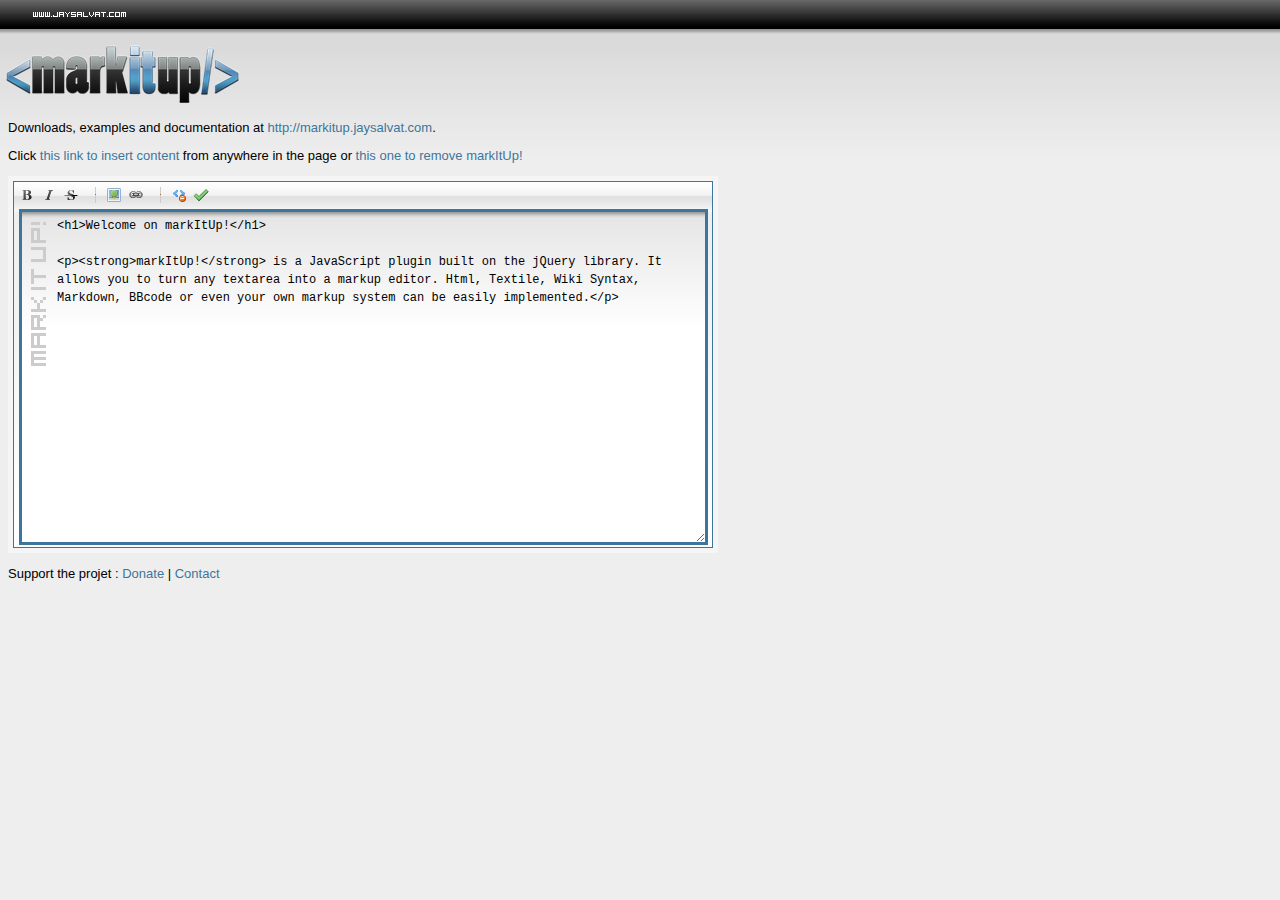
<file: markitup/index.html>
<!DOCTYPE html PUBLIC "-//W3C//DTD XHTML 1.0 Strict//EN" "http://www.w3.org/TR/xhtml1/DTD/xhtml1-strict.dtd">
<html xmlns="http://www.w3.org/1999/xhtml">
<head>
<meta http-equiv="Content-Type" content="text/html; charset=iso-8859-1" />
<title>markItUp! Universal markup editor</title>
<link rel="stylesheet" type="text/css" href="images/style.css" />
<!-- jQuery -->
<script type="text/javascript" src="jquery.pack.js"></script>
<!-- markItUp! -->
<script type="text/javascript" src="markitup/jquery.markitup.pack.js"></script>
<!-- markItUp! toolbar settings -->
<script type="text/javascript" src="markitup/sets/default/set.js"></script>
<!-- markItUp! skin -->
<link rel="stylesheet" type="text/css" href="markitup/skins/markitup/style.css" />
<!--  markItUp! toolbar skin -->
<link rel="stylesheet" type="text/css" href="markitup/sets/default/style.css" />
</head>
<body>
<script type="text/javascript">
<!--
$(document).ready(function()	{
	// Add markItUp! to your textarea in one line
	// $('textarea').markItUp( { Settings }, { OptionalExtraSettings } );
	$('#markItUp').markItUp(mySettings);
	
	// You can add content from anywhere in your page
	// $.markItUp( { Settings } );	
	$('.add').click(function() {
 		$.markItUp( { 	openWith:'<opening tag>',
						closeWith:'<\/closing tag>',
						placeHolder:"New content"
					}
				);
 		return false;
	});
	
	// And you can add/remove markItUp! whenever you want
	// $(textarea).markItUpRemove();
	$('.toggle').click(function() {
		if ($("#markItUp.markItUpEditor").length === 1) {
 			$("#markItUp").markItUpRemove();
			$("span", this).text("get markItUp! back");
		} else {
			$('#markItUp').markItUp(mySettings);
			$("span", this).text("remove markItUp!");
		}
 		return false;
	});
});
-->
</script>
<h1><a href="http://markitup.jaysalvat.com/">markItUp!</a></h1>
<p><em><a href="http://www.jaysalvat.com">By Jay Salvat</a></em></p>
<p>Downloads, examples and documentation at <a href="http://markitup.jaysalvat.com">http://markitup.jaysalvat.com</a>.</p>
<p>Click <a href="#" class="add">this link to insert content</a> from anywhere in the page or <a href="#" class="toggle">this one to <span>remove markItUp!</span></a></p>
<p>
<textarea id="markItUp" cols="80" rows="20">
&lt;h1&gt;Welcome on markItUp!&lt;/h1&gt;

&lt;p&gt;&lt;strong&gt;markItUp!&lt;/strong&gt; is a JavaScript plugin built on the jQuery library. It allows you to turn any textarea into a markup editor. Html, Textile, Wiki Syntax, Markdown, BBcode or even your own markup system can be easily implemented.&lt;/p&gt;
</textarea>
</p>
<p>Support the projet : <a href="http://markitup.jaysalvat.com/">Donate</a> | <a href="http://markitup.jaysalvat.com/">Contact</a></p>
</body>
</html>
</file>
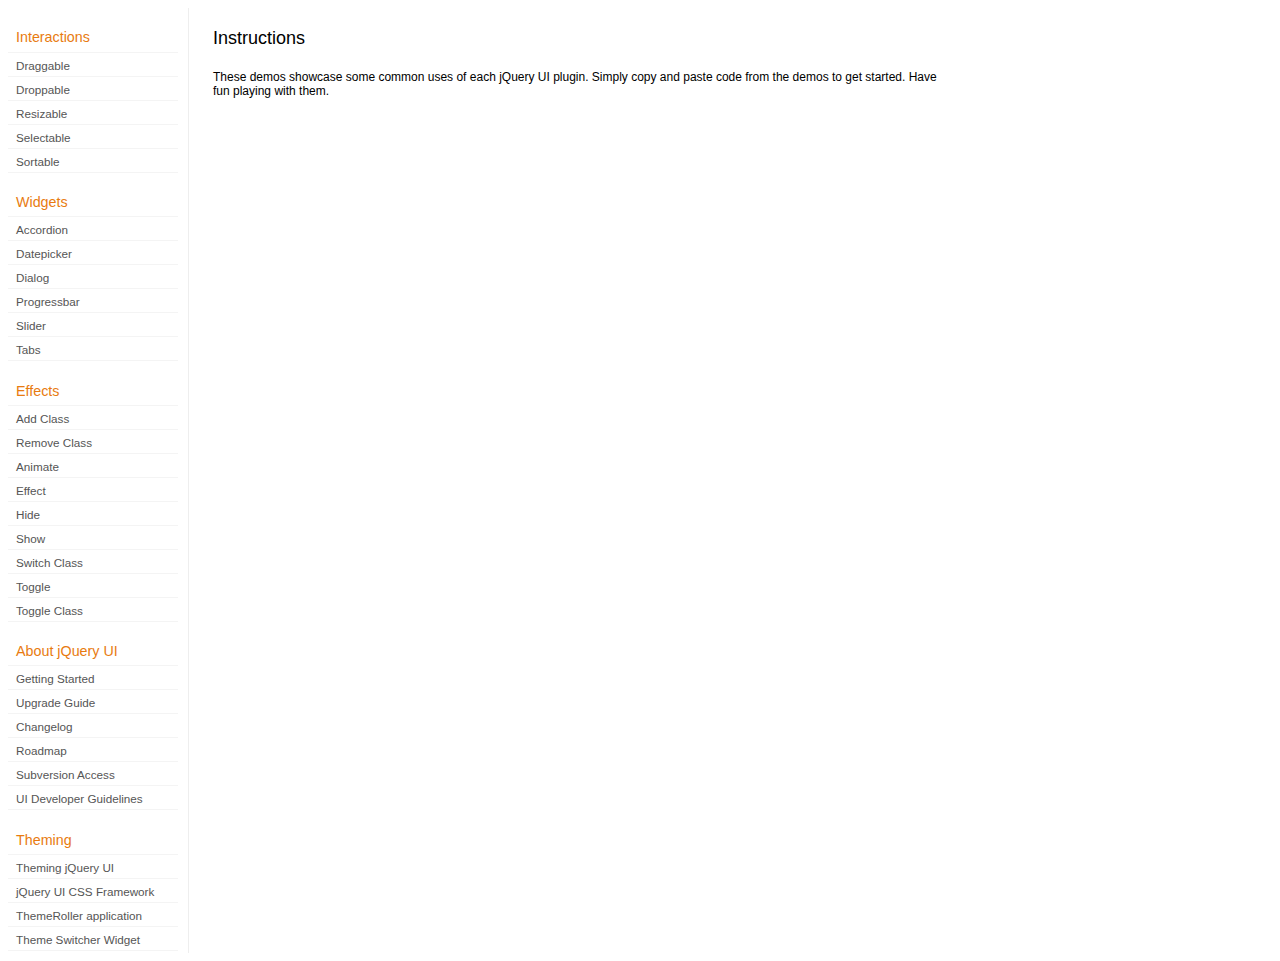
<file: development-bundle/demos/index.html>
<!doctype html>
<html lang="en">
<head>
	<meta http-equiv="Content-Type" content="text/html; charset=utf-8" />
	<title>jQuery UI Demos</title>
	<link type="text/css" href="../themes/base/ui.all.css" rel="stylesheet" />
	<link type="text/css" href="demos.css" rel="stylesheet" />
	<script type="text/javascript" src="../jquery-1.3.2.js"></script>
	<script type="text/javascript" src="../external/bgiframe/jquery.bgiframe.js"></script>
	<script type="text/javascript" src="../ui/ui.core.js"></script>
	<script type="text/javascript" src="../ui/ui.accordion.js"></script>
	<script type="text/javascript" src="../ui/ui.datepicker.js"></script>
	<script type="text/javascript" src="../ui/ui.dialog.js"></script>
	<script type="text/javascript" src="../ui/ui.draggable.js"></script>
	<script type="text/javascript" src="../ui/ui.droppable.js"></script>
	<script type="text/javascript" src="../ui/ui.progressbar.js"></script>
	<script type="text/javascript" src="../ui/ui.resizable.js"></script>
	<script type="text/javascript" src="../ui/ui.selectable.js"></script>
	<script type="text/javascript" src="../ui/ui.slider.js"></script>
	<script type="text/javascript" src="../ui/ui.sortable.js"></script>
	<script type="text/javascript" src="../ui/ui.tabs.js"></script>
	<script type="text/javascript" src="../ui/effects.core.js"></script>
	<script type="text/javascript" src="../ui/effects.blind.js"></script>
	<script type="text/javascript" src="../ui/effects.bounce.js"></script>
	<script type="text/javascript" src="../ui/effects.clip.js"></script>
	<script type="text/javascript" src="../ui/effects.drop.js"></script>
	<script type="text/javascript" src="../ui/effects.explode.js"></script>
	<script type="text/javascript" src="../ui/effects.fold.js"></script>
	<script type="text/javascript" src="../ui/effects.highlight.js"></script>
	<script type="text/javascript" src="../ui/effects.pulsate.js"></script>
	<script type="text/javascript" src="../ui/effects.scale.js"></script>
	<script type="text/javascript" src="../ui/effects.shake.js"></script>
	<script type="text/javascript" src="../ui/effects.slide.js"></script>
	<script type="text/javascript" src="../ui/effects.transfer.js"></script>
	<script type="text/javascript" src="../ui/i18n/ui.datepicker-ar.js"></script>
	<script type="text/javascript" src="../ui/i18n/ui.datepicker-bg.js"></script>
	<script type="text/javascript" src="../ui/i18n/ui.datepicker-ca.js"></script>
	<script type="text/javascript" src="../ui/i18n/ui.datepicker-cs.js"></script>
	<script type="text/javascript" src="../ui/i18n/ui.datepicker-da.js"></script>
	<script type="text/javascript" src="../ui/i18n/ui.datepicker-de.js"></script>
	<script type="text/javascript" src="../ui/i18n/ui.datepicker-el.js"></script>
	<script type="text/javascript" src="../ui/i18n/ui.datepicker-eo.js"></script>
	<script type="text/javascript" src="../ui/i18n/ui.datepicker-es.js"></script>
	<script type="text/javascript" src="../ui/i18n/ui.datepicker-fa.js"></script>
	<script type="text/javascript" src="../ui/i18n/ui.datepicker-fi.js"></script>
	<script type="text/javascript" src="../ui/i18n/ui.datepicker-fr.js"></script>
	<script type="text/javascript" src="../ui/i18n/ui.datepicker-he.js"></script>
	<script type="text/javascript" src="../ui/i18n/ui.datepicker-hr.js"></script>
	<script type="text/javascript" src="../ui/i18n/ui.datepicker-hu.js"></script>
	<script type="text/javascript" src="../ui/i18n/ui.datepicker-hy.js"></script>
	<script type="text/javascript" src="../ui/i18n/ui.datepicker-id.js"></script>
	<script type="text/javascript" src="../ui/i18n/ui.datepicker-is.js"></script>
	<script type="text/javascript" src="../ui/i18n/ui.datepicker-it.js"></script>
	<script type="text/javascript" src="../ui/i18n/ui.datepicker-ja.js"></script>
	<script type="text/javascript" src="../ui/i18n/ui.datepicker-ko.js"></script>
	<script type="text/javascript" src="../ui/i18n/ui.datepicker-lt.js"></script>
	<script type="text/javascript" src="../ui/i18n/ui.datepicker-lv.js"></script>
	<script type="text/javascript" src="../ui/i18n/ui.datepicker-ms.js"></script>
	<script type="text/javascript" src="../ui/i18n/ui.datepicker-nl.js"></script>
	<script type="text/javascript" src="../ui/i18n/ui.datepicker-no.js"></script>
	<script type="text/javascript" src="../ui/i18n/ui.datepicker-pl.js"></script>
	<script type="text/javascript" src="../ui/i18n/ui.datepicker-pt-BR.js"></script>
	<script type="text/javascript" src="../ui/i18n/ui.datepicker-ro.js"></script>
	<script type="text/javascript" src="../ui/i18n/ui.datepicker-ru.js"></script>
	<script type="text/javascript" src="../ui/i18n/ui.datepicker-sk.js"></script>
	<script type="text/javascript" src="../ui/i18n/ui.datepicker-sl.js"></script>
	<script type="text/javascript" src="../ui/i18n/ui.datepicker-sq.js"></script>
	<script type="text/javascript" src="../ui/i18n/ui.datepicker-sr.js"></script>
	<script type="text/javascript" src="../ui/i18n/ui.datepicker-sr-SR.js"></script>
	<script type="text/javascript" src="../ui/i18n/ui.datepicker-sv.js"></script>
	<script type="text/javascript" src="../ui/i18n/ui.datepicker-th.js"></script>
	<script type="text/javascript" src="../ui/i18n/ui.datepicker-tr.js"></script>
	<script type="text/javascript" src="../ui/i18n/ui.datepicker-uk.js"></script>
	<script type="text/javascript" src="../ui/i18n/ui.datepicker-zh-CN.js"></script>
	<script type="text/javascript" src="../ui/i18n/ui.datepicker-zh-TW.js"></script>
	<script type="text/javascript">
	jQuery(function($) {
		
		$('.left-nav a').click(function(ev) {
			window.location.hash = this.href.replace(/.+\/([^\/]+)\/index\.html/,'$1') + '|default';
			loadPage(this.href);
			$('.left-nav a.selected').removeClass('selected');
			$(this).addClass('selected');
			ev.preventDefault();
		});
		
		if (window.location.hash) {
			if (window.location.hash.indexOf('|') === -1) {
				window.location.hash += '|default';	
			}			
			var path = window.location.href.replace(/(index\.html)?#/,'');
			path = path.replace('\|','/') + '.html';
			loadPage(path);
		}		

		function loadPage(path) {			
			var section = path.replace(/\/[^\/]+\.html/,'');
			var header = section.replace(/.+\/([^\/]+)/,'$1').replace(/_/, ' ');
			
			$('td.normal div.normal')
				.empty()
				.append('<h4 class="demo-subheader">Functional demo:</h4>')
				.append('<h3 class="demo-header">'+ header +'</h3>')
				.append('<div id="demo-config"></div>')
				.find('#demo-config')
					.append('<div id="demo-frame"></div><div id="demo-config-menu"></div><div id="demo-link"><a class="demoWindowLink" href="#"><span class="ui-icon ui-icon-newwin"></span>Open demo in a new window</a></div>')
					.find('#demo-config-menu')
						.load(section + '/index.html .demos-nav', function() {
							$('#demo-config-menu a').each(function() {
								this.setAttribute('href', section + '/' + this.getAttribute('href').replace(/.+\/([^\/]+)/,'$1'));
								$(this).attr('target', 'demo-frame');
								$(this).click(function() {

									resetDemos();
									
									$(this).parents('ul').find('li').removeClass('demo-config-on');
									$(this).parent().addClass('demo-config-on');
									$('#demo-notes').fadeOut();

									//Set the hash to the actual page without ".html"
									window.location.hash = header + '|' + this.getAttribute('href').match((/\/([^\/\\]+)\.html/))[1];

									loadDemo(this.getAttribute('href'));

									return false;
								});
							});

							if (window.location.hash) {
								var demo = window.location.hash.split('|')[1];
								$('#demo-config-menu a').each(function(){
									if (this.href.indexOf(demo + '.html') !== -1) {
										$(this).parents('ul').find('li').removeClass('demo-config-on');
										$(this).parent().addClass('demo-config-on');									
										loadDemo(this.href);										
									}
								});
							}

							updateDemoNotes();
						})
					.end()
					.find('#demo-link a')
						.bind('click', function(ev){
							window.open(this.href);
							ev.preventDefault();
						})
					.end()
				.end()
			;
			
			resetDemos();
		}
				
		function loadDemo(path) {
			var directory = path.match(/([^\/]+)\/[^\/\.]+\.html$/)[1];
			$.get(path, function(data) {
				var source = data;
				data = data.replace(/<script.*>.*<\/script>/ig,""); // Remove script tags
				data = data.replace(/<\/?link.*>/ig,""); //Remove link tags
				data = data.replace(/<\/?html.*>/ig,""); //Remove html tag
				data = data.replace(/<\/?body.*>/ig,""); //Remove body tag
				data = data.replace(/<\/?head.*>/ig,""); //Remove head tag
				data = data.replace(/<\/?!doctype.*>/ig,""); //Remove doctype
				data = data.replace(/<title.*>.*<\/title>/ig,""); // Remove title tags
				data = data.replace(/((href|src)=["'])(?!(http|#))/ig, "$1" + directory + "/");

				$('#demo-style').remove();
				$('#demo-frame').empty().html(data);
				$('#demo-frame style').clone().appendTo('head').attr('id','demo-style');
				$('#demo-link a').attr('href', path);
				updateDemoNotes();
				updateDemoSource(source);
				
				if (/default.html$/.test(path)) {
					$.get("documentation/docs-" + path.match(/demos\/(.+)\//)[1] + ".html", function(html) {
						$("#demo-source").after(html);
						$("#widget-docs").tabs();
						$(".param-header").click(function() {
							$(this).parent().toggleClass("param-open").end().next().toggle();
						});
						$(".docs-list-header").each(function() {
							var header = $(this);
							var details = header.next().find(".param-details").hide();
							$("a:first", header).click(function() {
								details.show().parent().addClass("param-open");
								return false;
							});
							$("a:last", header).click(function() {
								details.hide().parent().removeClass("param-open");
								return false;
							});
						});
					});
				}
			});
		}

		function updateDemoNotes() {
			var notes = $('#demo-frame .demo-description');
			if ($('#demo-notes').length == 0) {
				$('<div id="demo-notes"></div>').insertAfter('#demo-config');
			}
			$('#demo-notes').hide().empty().html(notes.html());
			$('#demo-notes').show();
			notes.hide();
		}
		
		function updateDemoSource(source) {
			if ($('#demo-source').length == 0) {
				$('<div id="demo-source"><a href="#" class="source-closed">View Source</a><div><pre><code></code></pre></div></div>').insertAfter('#demo-notes');
				$('#demo-source').find(">a").click(function() {
					$(this).toggleClass("source-closed").toggleClass("source-open").next().toggle();
					return false;
				}).end().find(">div").hide();
			}
			var cleanedSource = source
				.replace('themes/base/ui.all.css', 'theme/ui.all.css')
				.replace(/\s*\x3Clink.*demos\x2Ecss.*\x3E\s*/, '\r\n\t')
				.replace(/\x2E\x2E\x2F\x2E\x2E\x2F/g, '');

			$('#demo-source code').empty().text(cleanedSource);
		}
		
		function resetDemos() {
			$.datepicker.setDefaults($.extend({showMonthAfterYear: false}, $.datepicker.regional['']));
			$(".ui-dialog-content").remove();			
		}
				
	});
	</script>
</head>
<body>

<table class="layout-grid" cellspacing="0" cellpadding="0">
	<tr>
		<td class="left-nav">
			<dl class="demos-nav">
				<dt>Interactions</dt>
					<dd><a href="draggable/index.html">Draggable</a></dd>
					<dd><a href="droppable/index.html">Droppable</a></dd>
					<dd><a href="resizable/index.html">Resizable</a></dd>
					<dd><a href="selectable/index.html">Selectable</a></dd>
					<dd><a href="sortable/index.html">Sortable</a></dd>
				<dt>Widgets</dt>
					<dd><a href="accordion/index.html">Accordion</a></dd>
					<dd><a href="datepicker/index.html">Datepicker</a></dd>
					<dd><a href="dialog/index.html">Dialog</a></dd>
					<dd><a href="progressbar/index.html">Progressbar</a></dd>
					<dd><a href="slider/index.html">Slider</a></dd>
					<dd><a href="tabs/index.html">Tabs</a></dd>
				<dt>Effects</dt>
					<dd><a href="addClass/index.html">Add Class</a></dd>
					<dd><a href="removeClass/index.html">Remove Class</a></dd>
					<dd><a href="animate/index.html">Animate</a></dd>
					<dd><a href="effect/index.html">Effect</a></dd>
					<dd><a href="hide/index.html">Hide</a></dd>
					<dd><a href="show/index.html">Show</a></dd>
					<dd><a href="switchClass/index.html">Switch Class</a></dd>
					<dd><a href="toggle/index.html">Toggle</a></dd>
					<dd><a href="toggleClass/index.html">Toggle Class</a></dd>
				<dt>About jQuery UI</dt>
					<dd><a href="http://jqueryui.com/docs/Getting_Started">Getting Started</a></dd>
					<dd><a href="http://jqueryui.com/docs/Upgrade_Guide">Upgrade Guide</a></dd>
					<dd><a href="http://jqueryui.com/docs/Changelog">Changelog</a></dd>
					<dd><a href="http://jqueryui.com/docs/Roadmap">Roadmap</a></dd>
					<dd><a href="http://jqueryui.com/docs/Subversion">Subversion Access</a></dd>
					<dd><a href="http://jqueryui.com/docs/Developer_Guide">UI Developer Guidelines</a></dd>
				<dt>Theming</dt>
					<dd><a href="http://jqueryui.com/docs/Theming">Theming jQuery UI</a></dd>
					<dd><a href="http://jqueryui.com/docs/Theming/API">jQuery UI CSS Framework</a></dd>
					<dd><a href="http://jqueryui.com/docs/Theming/Themeroller">ThemeRoller application</a></dd>
					<dd><a href="http://jqueryui.com/docs/Theming/ThemeSwitcher">Theme Switcher Widget</a></dd>

			</dl>
		</td>
		<td class="normal">

			<div class="normal">

					<h3>Instructions</h3>
					<p>
						These demos showcase some common uses of each jQuery UI plugin. Simply copy and paste code from the demos to get started. Have fun playing with them.
					</p>
				
			</div>

		</td>
	</tr>
</table>
</body>
</html>
</file>
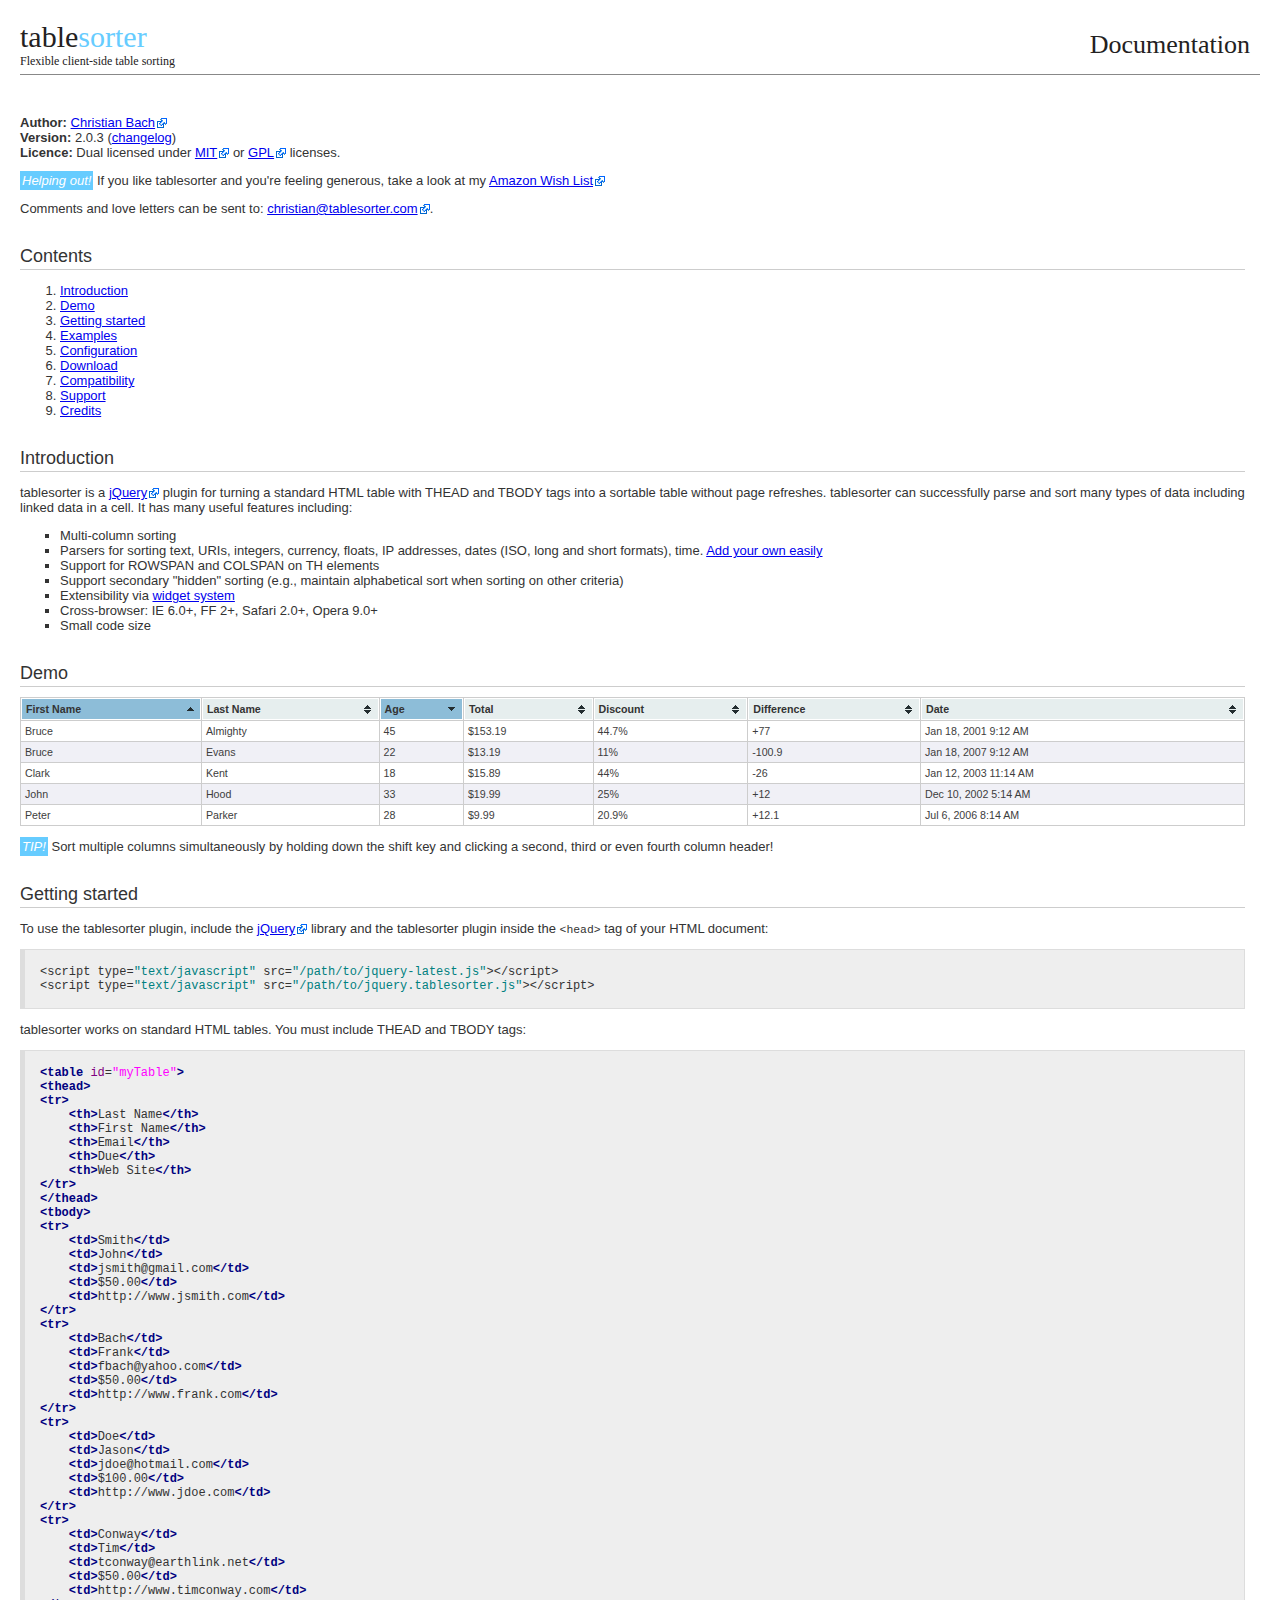
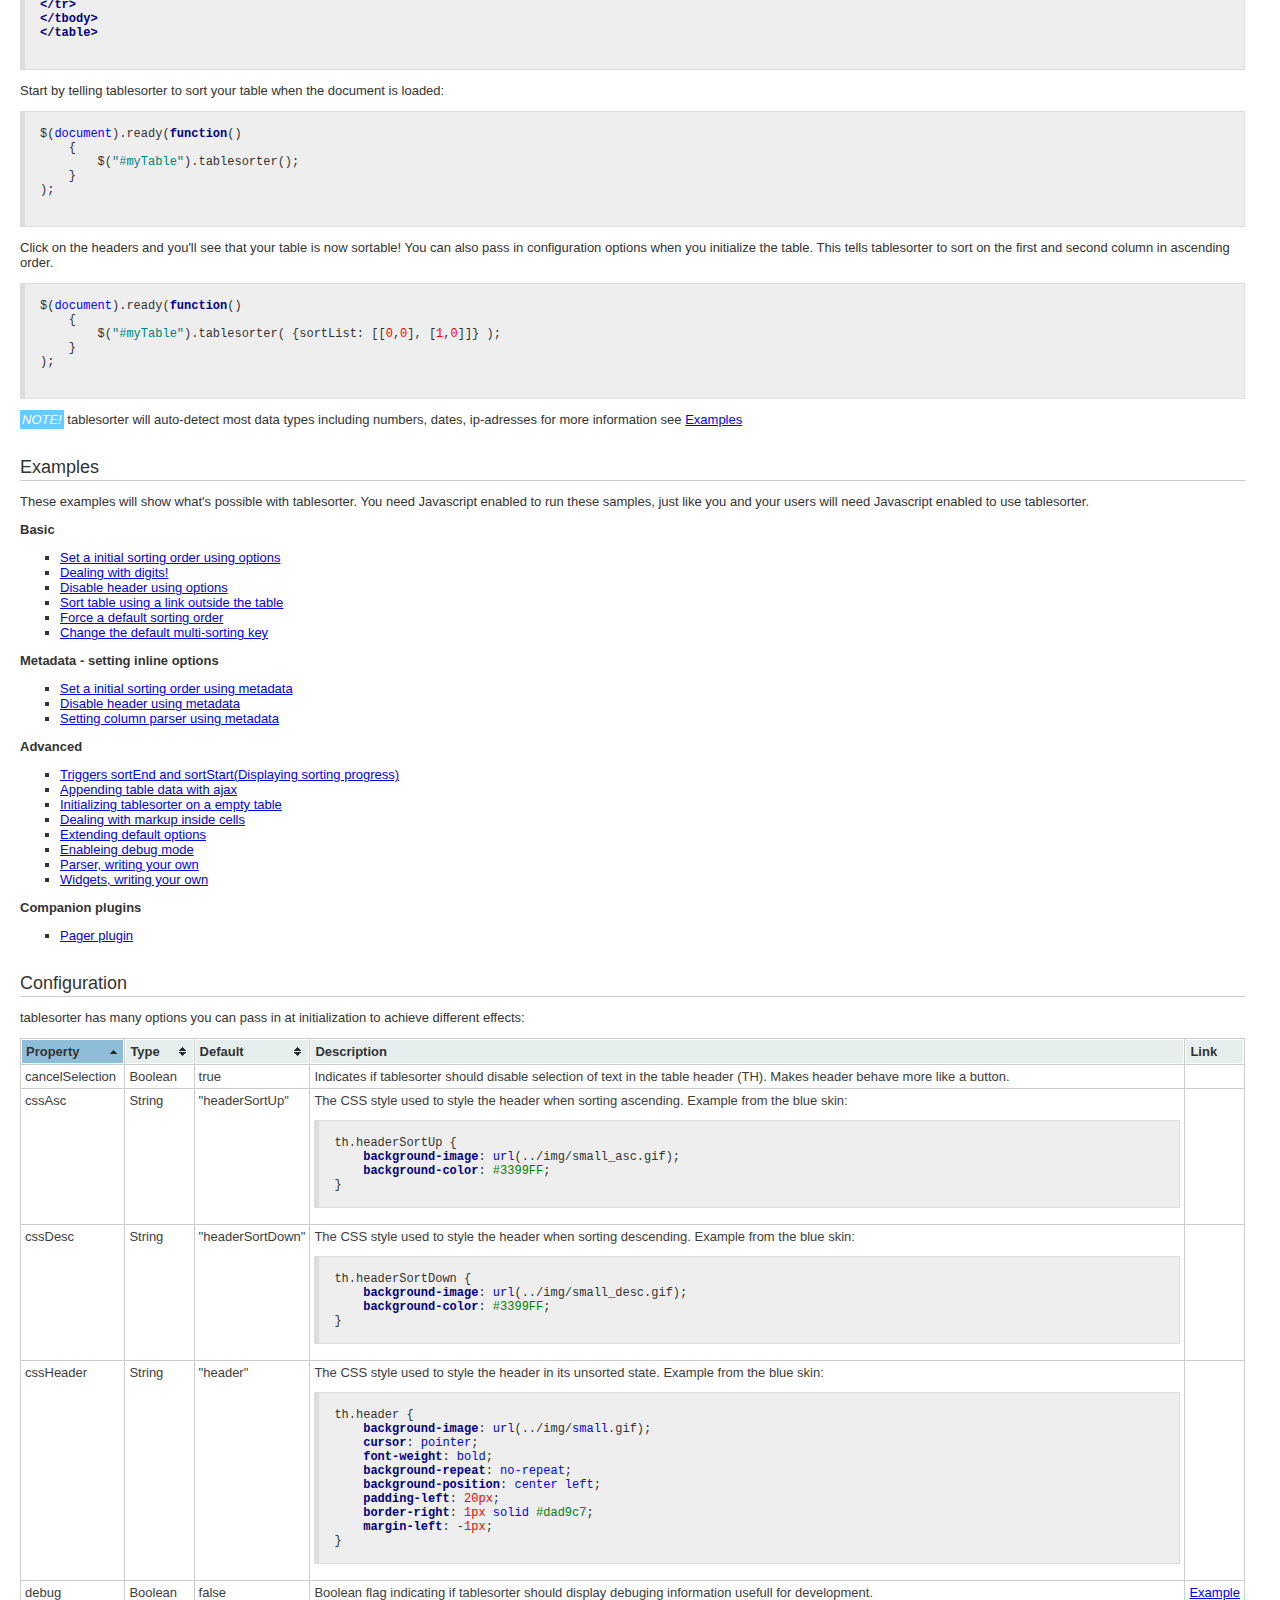
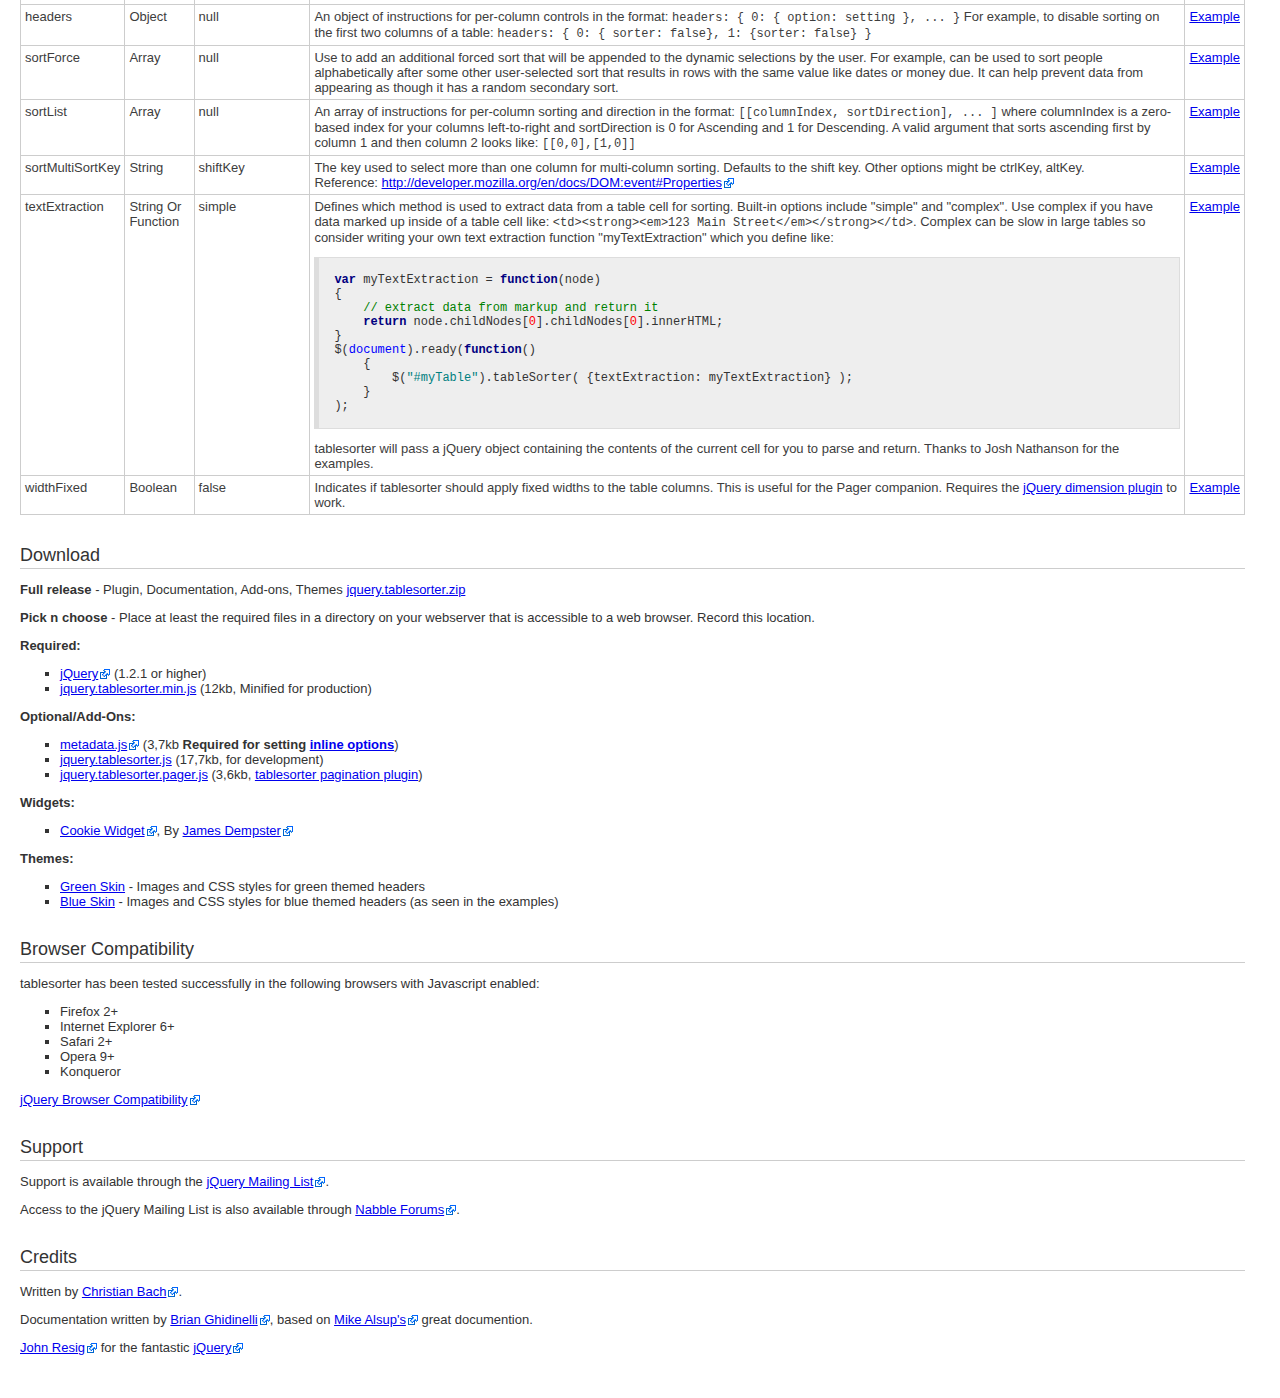
<file: tablesorter/docs/index.html>
<!DOCTYPE html PUBLIC "-//W3C//DTD XHTML 1.0 Transitional//EN"
  "http://www.w3.org/TR/xhtml1/DTD/xhtml1-transitional.dtd">
<html xmlns="http://www.w3.org/1999/xhtml" xml:lang="en-us">
<head>
	<title>jQuery plugin: Tablesorter 2.0</title>
	<link rel="stylesheet" href="css/jq.css" type="text/css" media="print, projection, screen" />
	<link rel="stylesheet" href="../themes/blue/style.css" type="text/css" media="print, projection, screen" />
	<script type="text/javascript" src="../jquery-latest.js"></script>
	<script type="text/javascript" src="../jquery.tablesorter.js"></script>
	<script type="text/javascript" src="js/chili/chili-1.8b.js"></script>
	<script type="text/javascript" src="js/docs.js"></script>
	<script type="text/javascript">
	$(function() {		
		$("#tablesorter-demo").tablesorter({sortList:[[0,0],[2,1]], widgets: ['zebra']});
		$("#options").tablesorter({sortList: [[0,0]], headers: { 3:{sorter: false}, 4:{sorter: false}}});
	});	
	</script>
</head>
<body>
<div id="banner">	
	<h1>table<em>sorter</em></h1>
	<h2>Documentation</h2>
	<h3>Flexible client-side table sorting</h3>
	<a href="#"></a>
</div>
<div id="main">
	<div class="digg">
		<script type="text/javascript">
		digg_url = 'http://digg.com/programming/jQuery_plugin_Tablesorter_2_0';
		</script>
		<script src="http://digg.com/tools/diggthis.js" type="text/javascript"></script>
	</div>
	<p>
	  	<strong>Author:</strong> <a class="external" href="http://lovepeacenukes.com">Christian Bach</a><br />
		<strong>Version:</strong> 2.0.3 (<a href="../changelog">changelog</a>)<br />
		<strong>Licence:</strong> 
		Dual licensed under <a class="external" href="http://www.opensource.org/licenses/mit-license.php">MIT</a>
		or <a class="external" href="http://www.opensource.org/licenses/gpl-license.php">GPL</a> licenses.
	</p>
	
	<p class="tip">
	<em>Helping out!</em> If you like tablesorter and you're feeling generous, take a look at my <a  class="external" href="http://www.amazon.com/gp/registry/wishlist/3VAOWCL63NEA6/ref=wl_web/">Amazon Wish List</a>
	</p>

	<p>Comments and love letters can be sent to: <span class="email">christian at tablesorter dot com</span>.</p>
	
	<p> </p>
	<!--
	<p class="tip">
		<em>Help!</em> keep tablesorter.com up and running. If you like tablesorter, have a couple of bucks over or just feel like it. Please donate.</p>
	</p>
	
	<form name="_xclick" action="https://www.paypal.com/cgi-bin/webscr" method="post">
	<input type="hidden" name="cmd" value="_xclick">
	<input type="hidden" name="business" value="christian.bach@polyester.se">
	<input type="hidden" name="item_name" value="Tablesorter donation">
	<input type="hidden" name="currency_code" value="USD">
	<input type="hidden" name="amount" value="10.00">
	<input type="image" src="https://www.paypal.com/en_US/i/btn/x-click-but04.gif" border="0" name="submit" alt="Make payments with PayPal - it's fast, free and secure!">
	</form>
	-->
	
	
	
	<a name="Contents"></a>
	<h1>Contents</h1>
	<ol>
		<li><a href="#Introduction">Introduction</a></li>
		<li><a href="#Demo">Demo</a></li>
		<li><a href="#Getting-Started">Getting started</a></li>
		
		<li><a href="#Examples">Examples</a></li>
		
		<li><a href="#Configuration">Configuration</a></li>
		<li><a href="#Download">Download</a></li>
		<li><a href="#Compatibility">Compatibility</a></li>
		<li><a href="#Support">Support</a></li>
		<li><a href="#Credits">Credits</a></li>
	</ol>

	<a name="Introduction"></a>
	<h1>Introduction</h1>
	<p>
		tablesorter is a <a class="external" href="http://jquery.com">jQuery</a> plugin for turning a
	  	standard HTML table with THEAD and TBODY tags into a sortable table without page refreshes.  
	  	tablesorter can successfully parse and sort many types of data including linked data in a cell.  	  	
		It has many useful features including:
	</p>
  	
  	<ul>
  		<li>Multi-column sorting</li>
  		<li>Parsers for sorting text, URIs, integers, currency, floats, IP addresses, dates (ISO, long and short formats), time.  <a href="example-parsers.html">Add your own easily</a></li>
  		<li>Support for ROWSPAN and COLSPAN on TH elements</li>
  		<li>Support secondary "hidden" sorting (e.g., maintain alphabetical sort when sorting on other criteria)</li>
  		<li>Extensibility via <a href="example-widgets.html">widget system</a></li>
  		<li>Cross-browser: IE 6.0+, FF 2+, Safari 2.0+, Opera 9.0+</li>	
		<li>Small code size</li>

  	</ul>
  
	<a name="Demo"></a>
	<h1>Demo</h1>

	<table id="tablesorter-demo" class="tablesorter" border="0" cellpadding="0" cellspacing="1">
		<thead>
			<tr>
				<th>First Name</th>
				<th>Last Name</th>
				<th>Age</th>
				<th>Total</th>
				<th>Discount</th>
				<th>Difference</th>
				<th>Date</th>
			</tr>
		</thead>
		<tbody>
			<tr>
				<td>Peter</td>
				<td>Parker</td>
				<td>28</td>
				<td>$9.99</td>
				<td>20.9%</td>
				<td>+12.1</td>
				<td>Jul 6, 2006 8:14 AM</td>
			</tr>
			<tr>
				<td>John</td>
				<td>Hood</td>
				<td>33</td>
				<td>$19.99</td>
				<td>25%</td>
				<td>+12</td>
				<td>Dec 10, 2002 5:14 AM</td>
			</tr>
			<tr>
				<td>Clark</td>
				<td>Kent</td>
				<td>18</td>
				<td>$15.89</td>
				<td>44%</td>
				<td>-26</td>
				<td>Jan 12, 2003 11:14 AM</td>
			</tr>
			<tr>
				<td>Bruce</td>
				<td>Almighty</td>
				<td>45</td>
				<td>$153.19</td>
				<td>44.7%</td>
				<td>+77</td>
				<td>Jan 18, 2001 9:12 AM</td>
			</tr>
			<tr>
				<td>Bruce</td>
				<td>Evans</td>
				<td>22</td>
				<td>$13.19</td>
				<td>11%</td>
				<td>-100.9</td>
				<td>Jan 18, 2007 9:12 AM</td>
			</tr>
		</tbody>
	</table>
	
	<p class="tip">
		<em>TIP!</em> Sort multiple columns simultaneously by holding down the shift key and clicking a second, third or even fourth column header!
	</p>	
	
	
		<a name="Getting-Started"></a>
	<h1>Getting started</h1>
	<p>
		To use the tablesorter plugin, include the <a class="external" href="http://jquery.com">jQuery</a>
		library and the tablesorter plugin inside the <code>&lt;head&gt;</code> tag
		of your HTML document:
	</p>
	
<pre class="javascript">
&lt;script type=&quot;text/javascript&quot; src=&quot;/path/to/jquery-latest.js&quot;&gt;&lt;/script&gt;
&lt;script type=&quot;text/javascript&quot; src=&quot;/path/to/jquery.tablesorter.js&quot;&gt;&lt;/script&gt;
</pre>


	<p>tablesorter works on standard HTML tables.  You must include THEAD and TBODY tags:</p>
	
	<pre class="html">
&lt;table id="myTable"&gt;
&lt;thead&gt;
&lt;tr&gt;
	&lt;th&gt;Last Name&lt;/th&gt;
	&lt;th&gt;First Name&lt;/th&gt;
	&lt;th&gt;Email&lt;/th&gt;
	&lt;th&gt;Due&lt;/th&gt;
	&lt;th&gt;Web Site&lt;/th&gt;
&lt;/tr&gt;
&lt;/thead&gt;
&lt;tbody&gt;
&lt;tr&gt;
	&lt;td&gt;Smith&lt;/td&gt;
	&lt;td&gt;John&lt;/td&gt;
	&lt;td&gt;jsmith@gmail.com&lt;/td&gt;
	&lt;td&gt;$50.00&lt;/td&gt;
	&lt;td&gt;http://www.jsmith.com&lt;/td&gt;
&lt;/tr&gt;
&lt;tr&gt;
	&lt;td&gt;Bach&lt;/td&gt;
	&lt;td&gt;Frank&lt;/td&gt;
	&lt;td&gt;fbach@yahoo.com&lt;/td&gt;
	&lt;td&gt;$50.00&lt;/td&gt;
	&lt;td&gt;http://www.frank.com&lt;/td&gt;
&lt;/tr&gt;
&lt;tr&gt;
	&lt;td&gt;Doe&lt;/td&gt;
	&lt;td&gt;Jason&lt;/td&gt;
	&lt;td&gt;jdoe@hotmail.com&lt;/td&gt;
	&lt;td&gt;$100.00&lt;/td&gt;
	&lt;td&gt;http://www.jdoe.com&lt;/td&gt;
&lt;/tr&gt;
&lt;tr&gt;
	&lt;td&gt;Conway&lt;/td&gt;
	&lt;td&gt;Tim&lt;/td&gt;
	&lt;td&gt;tconway@earthlink.net&lt;/td&gt;
	&lt;td&gt;$50.00&lt;/td&gt;
	&lt;td&gt;http://www.timconway.com&lt;/td&gt;
&lt;/tr&gt;
&lt;/tbody&gt;
&lt;/table&gt;
	</pre>


	<p>Start by telling tablesorter to sort your table when the document is loaded:</p>
	
	
	
	
	<pre class="javascript">
$(document).ready(function()
	{
		$("#myTable").tablesorter();
	}
);
	</pre>
	
	<p>
		Click on the headers and you'll see that your table is now sortable!  You can 
		also pass in configuration options when you initialize the table.  This tells
		tablesorter to sort on the first and second column in ascending order.
	</p>



	<pre class="javascript">
$(document).ready(function()
	{
		$("#myTable").tablesorter( {sortList: [[0,0], [1,0]]} );
	}
);
	</pre>
	
	<p class="tip">
		<em>NOTE!</em> tablesorter will auto-detect most data types including numbers, dates, ip-adresses for more information see <a href="#Examples">Examples</a>
	</p>
	
	
	


	<a name="Examples"></a>
    <h1>Examples</h1>
    <p>	
		These examples will show what's possible with tablesorter.  You need Javascript enabled to 
		run these samples, just like you and your users will need Javascript enabled to use tablesorter.
	</p>
	
    <strong>Basic</strong>
	<ul>
		<li><a href="example-option-sort-list.html">Set a initial sorting order using options</a></li>
		<li><a href="example-option-digits.html">Dealing with digits!</a></li>
		<li><a href="example-options-headers.html">Disable header using options</a></li>
		<li><a href="example-trigger-sort.html">Sort table using a link outside the table</a></li>	
		<li><a href="example-option-sort-force.html">Force a default sorting order</a></li>
		<li><a href="example-option-sort-key.html">Change the default multi-sorting key</a></li>	
	</ul>
	<strong>Metadata - setting inline options</strong>
	<ul>
		<li><a href="example-meta-sort-list.html">Set a initial sorting order using metadata</a></li>
		<li><a href="example-meta-headers.html">Disable header using metadata</a></li>
		<li><a href="example-meta-parsers.html">Setting column parser using metadata</a></li>
	</ul>	
	
	<strong>Advanced</strong>
	<ul>
		<li><a href="example-triggers.html">Triggers sortEnd and sortStart(Displaying sorting progress)</a></li>		
		<li><a href="example-ajax.html">Appending table data with ajax</a></li>
		<li><a href="example-empty-table.html">Initializing tablesorter on a empty table</a></li>
		<li><a href="example-option-text-extraction.html">Dealing with markup inside cells</a></li>
		<li><a href="example-extending-defaults.html">Extending default options</a></li>
		<li><a href="example-option-debug.html">Enableing debug mode</a></li>
		<li><a href="example-parsers.html">Parser, writing your own</a></li>
		<li><a href="example-widgets.html">Widgets, writing your own</a></li>
	</ul>
	
	<strong>Companion plugins</strong>
	<ul>
		<li><a href="example-pager.html">Pager plugin</a></li>
	</ul>	
	
	

	


	<a name="Configuration"></a>
	<h1>Configuration</h1>

	<p>
		tablesorter has many options you can pass in at initialization to achieve different effects:
	</p>
	


  <table id="options" class="tablesorter" border="0" cellpadding="0" cellspacing="1">
    <thead>
      <tr>
        <th>Property</th>
        <th>Type</th>
        <th>Default</th>
        <th>Description</th>
        <th>Link</th>
      </tr>
    </thead>
    <tbody>
      <tr>
        <td>sortList</td>
        <td>Array</td>
        <td>null</td>
        <td>An array of instructions for per-column sorting and direction in the format: <code>[[columnIndex, sortDirection], ... ]</code> where columnIndex is a zero-based index for your columns left-to-right and sortDirection is 0 for Ascending and 1 for Descending.  A valid argument that sorts ascending first by column 1 and then column 2 looks like: <code>[[0,0],[1,0]]</code></td>
      	<td><a href="example-option-sort-list.html">Example</a></td>
      </tr>
      <!-- 
      <tr>
        <td>sortInitialOrder</td>
        <td>String</td>
        <td>asc</td>
        <td>When clicking the header for the first time, the direction it sorts.  Valid arguments are "asc" for Ascending or "desc" for Descending.</td>
        <td><a href="example-option-sort-order.html">Example</a></td>
      </tr>
      -->
      <tr>
        <td>sortMultiSortKey</td>
        <td>String</td>
        <td>shiftKey</td>
        <td>The key used to select more than one column for multi-column sorting.  Defaults to the shift key.  Other options might be ctrlKey, altKey. <br/>Reference: <a class="external" href="http://developer.mozilla.org/en/docs/DOM:event#Properties">http://developer.mozilla.org/en/docs/DOM:event#Properties</a></td>
      
      	<td><a href="example-option-sort-key.html">Example</a></td>
      </tr>
      <tr>
        <td>textExtraction</td>
        <td>String Or Function</td>
        <td>simple</td>
        <td>
        	Defines which method is used to extract data from a table cell for sorting.  
        	Built-in options include "simple" and "complex".  Use complex if you have data marked up 
        	inside of a table cell like: <code>&lt;td&gt;&lt;strong&gt;&lt;em&gt;123 Main Street&lt;/em&gt;&lt;/strong&gt;&lt;/td&gt;</code>.  
        	Complex can be slow in large tables so consider writing your own text extraction function "myTextExtraction" which you define like:
<pre class="javascript">
var myTextExtraction = function(node) 
{ 
	// extract data from markup and return it 
	return node.childNodes[0].childNodes[0].innerHTML;
}
$(document).ready(function()
	{
		$("#myTable").tableSorter( {textExtraction: myTextExtraction} );
	}
);
</pre>  

			tablesorter will pass a jQuery object containing the contents of the current cell for you to parse and return.  Thanks to Josh Nathanson for the examples.
		</td>
		<td><a href="example-option-text-extraction.html">Example</a></td>
	  </tr>
      <tr>
        <td>headers</td>
        <td>Object</td>
        <td>null</td>
        <td>
        	An object of instructions for per-column controls in the format: <code>headers: { 0: { option: setting }, ... }</code>  For example, to disable 
        	sorting on the first two columns of a table: <code>headers: { 0: { sorter: false}, 1: {sorter: false} }</code>
        </td>
        <td><a href="example-options-headers.html">Example</a></td>
      </tr>
      <tr>
        <td>sortForce</td>
        <td>Array</td>
        <td>null</td>
        <td>Use to add an additional forced sort that will be appended to the dynamic selections by the user.  For example, can be used to sort people alphabetically after some other user-selected sort that results in rows with the same value like dates or money due.  It can help prevent data from appearing as though it has a random secondary sort.</td>
        <td><a href="example-option-sort-force.html">Example</a></td>
      </tr>
      <tr>
        <td>widthFixed</td>
        <td>Boolean</td>
        <td>false</td>
        <td>Indicates if tablesorter should apply fixed widths to the table columns.  This is useful for the Pager companion.  Requires the <a href="#Download-Addons">jQuery dimension plugin</a> to work.</a></td>
        <td><a href="example-pager.html">Example</a></td>
      </tr>
      <tr>
        <td>cancelSelection</td>
        <td>Boolean</td>
        <td>true</td>
        <td>Indicates if tablesorter should disable selection of text in the table header (TH).  Makes header behave more like a button.</td>
		<td></td>
      </tr>
      <tr>
        <td>cssHeader</td>
        <td>String</td>
        <td>"header"</td>
        <td>The CSS style used to style the header in its unsorted state.  Example from the blue skin:
<pre class="css">
th.header {
	background-image: url(../img/small.gif);	
	cursor: pointer;
	font-weight: bold;
	background-repeat: no-repeat;
	background-position: center left;
	padding-left: 20px;
	border-right: 1px solid #dad9c7;
	margin-left: -1px;
}
</pre>        	
        </td>
		<td></td>
      </tr>
      <tr>
        <td>cssAsc</td>
        <td>String</td>
        <td>"headerSortUp"</td>
        <td>The CSS style used to style the header when sorting ascending.  Example from the blue skin:
<pre class="css">
th.headerSortUp {
	background-image: url(../img/small_asc.gif);
	background-color: #3399FF;
}
</pre>
       </td>
	   <td></td>
      </tr>
      <tr>
        <td>cssDesc</td>
        <td>String</td>
        <td>"headerSortDown"</td>
        <td>The CSS style used to style the header when sorting descending.  Example from the blue skin:
<pre  class="css">
th.headerSortDown {
	background-image: url(../img/small_desc.gif);
	background-color: #3399FF;
}
</pre>
       </td>
	   <td></td>
      </tr>
	  <tr>
        <td>debug</td>
        <td>Boolean</td>
        <td>false</td>
        <td>
        	Boolean flag indicating if tablesorter should display debuging information usefull for development.
       </td>
	   <td><a href="example-option-debug.html">Example</a></td>
      </tr>
    </tbody>
  </table>
	
	
	
<a name="Download"></a>
	<h1>Download</h1>
	
	<p><strong>Full release</strong> - Plugin, Documentation, Add-ons, Themes <a href="../jquery.tablesorter.zip">jquery.tablesorter.zip</a></p>
	
	
	<p><strong>Pick n choose</strong> - Place at least the required files in a directory on your webserver that is accessible to a web browser.  Record this location.</p>
	
	<strong id="Download-Required">Required:</strong>
	<ul>
		<li><a class="external" href="http://docs.jquery.com/Downloading_jQuery#Download_jQuery">jQuery</a> (1.2.1 or higher)</li>
		<li><a href="../jquery.tablesorter.min.js">jquery.tablesorter.min.js</a> (12kb, Minified for production)</li>
	</ul>  
		
	<strong id="Download-Addons">Optional/Add-Ons:</strong>
	<ul>
		<li><a class="external" href="http://jquery.com/dev/svn/trunk/plugins/metadata/lib/jQuery/metadata.js?format=raw">metadata.js</a> (3,7kb <strong>Required for setting <a href="#Examples">inline options</a></strong>)</li>
		<!--
		<li><a class="external" href="http://dev.jquery.com/browser/trunk/plugins/dimensions/jquery.dimensions.
.js?format=raw">jquery.dimensions.pack.js</a> (5,1kb, <a href="http://dean.edwards.name/packer/" class="external">packed</a>, for production. <strong>Required: for the <a href="example-pager.html">tablesorter pagination plugin</a></strong>)</li>
		-->
		<li><a href="../jquery.tablesorter.js">jquery.tablesorter.js</a> (17,7kb, for development)</li>
		<li><a href="../addons/pager/jquery.tablesorter.pager.js">jquery.tablesorter.pager.js</a> (3,6kb, <a href="example-pager.html">tablesorter pagination plugin</a>)</li>
	</ul>  
	
	<strong id="Download-Widgets">Widgets:</strong>
	<ul>
		<li><a class="external" href="http://www.jdempster.com/category/code/jquery/tablesortercookiewidget/">Cookie Widget</a>, By <a class="external" href="http://www.jdempster.com/">James Dempster</a></li>
	</ul> 
	
	<strong id="Download-Themes">Themes:</strong>
	<ul>
		<li><a href="../themes/green/green.zip">Green Skin</a> - Images and CSS styles for green themed headers</li>
		<li><a href="../themes/blue/blue.zip">Blue Skin</a> - Images and CSS styles for blue themed headers (as seen in the examples)</li>
	</ul>  	

  <a name="Compatibility"></a>
  <h1>Browser Compatibility</h1>

    <p>tablesorter has been tested successfully in the following browsers with Javascript enabled:</p>
    <ul>
    	<li>Firefox 2+</li>
    	<li>Internet Explorer 6+</li>
    	<li>Safari 2+</li>
    	<li>Opera 9+</li>
    	<li>Konqueror</li>
    </ul>
    
    <p><a class="external" href="http://docs.jquery.com/Browser_Compatibility">jQuery Browser Compatibility</a></p>
    
    


<a name="Support"></a>
  <h1>Support</h1>
  <p>
        Support is available through the
        <a class="external" href="http://jquery.com/discuss/">jQuery Mailing List</a>.  
  </p>      
  <p>Access to the jQuery Mailing List is also available through <a class="external" href="http://www.nabble.com/JQuery-f15494.html">Nabble Forums</a>.</p>


  <a name="Credits"></a>
  <h1>Credits</h1>
  <p>
  	Written by <a class="external" href="http://lovepeacenukes.com">Christian Bach</a>.
  </p>
  <p>
	Documentation written by <a class="external" href="http://www.ghidinelli.com">Brian Ghidinelli</a>, 
  	based on <a class="external" href="http://malsup.com/jquery/">Mike Alsup's</a> great documention.
  </p>
  <p>
	<a class="external" href="http://ejohn.org">John Resig</a> for the fantastic <a class="external" href="http://jquery.com">jQuery</a>		
  </p>
</div>

<script src="http://www.google-analytics.com/urchin.js" type="text/javascript"></script>
<script type="text/javascript">
_uacct = "UA-2189649-2";
urchinTracker();
</script>
</body>
</html>
</file>
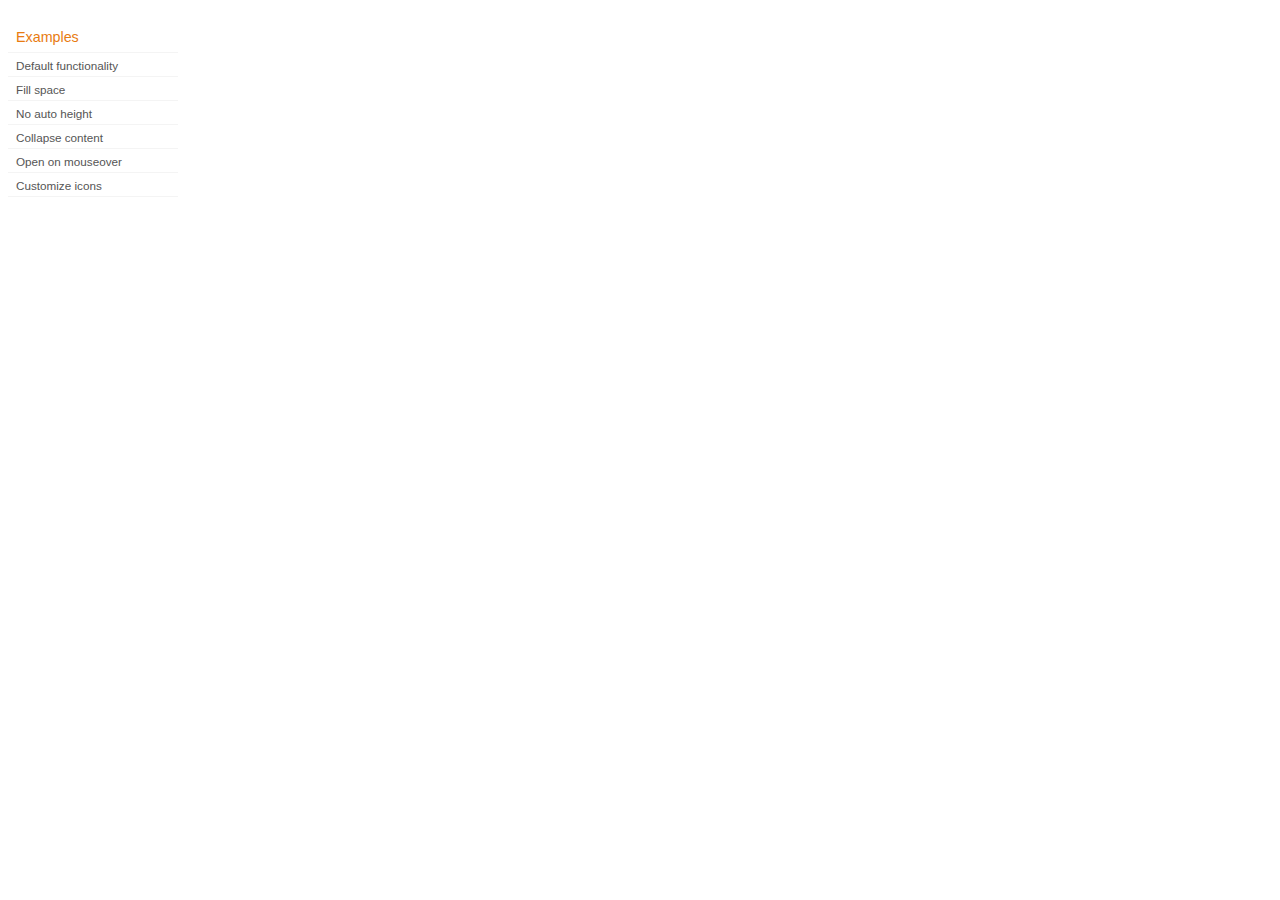
<file: development-bundle/demos/accordion/index.html>
<!doctype html>
<html lang="en">
<head>
	<title>jQuery UI Accordion Demos</title>
	<link type="text/css" href="../demos.css" rel="stylesheet" />
</head>
<body>
	<div class="demos-nav">
		<h4>Examples</h4>
		<ul>
			<li class="demo-config-on"><a href="default.html">Default functionality</a></li>
			<li><a href="fillspace.html">Fill space</a></li>
			<li><a href="no-auto-height.html">No auto height</a></li>
			<li><a href="collapsible.html">Collapse content</a></li>
			<li><a href="mouseover.html">Open on mouseover</a></li>
			<li><a href="custom-icons.html">Customize icons</a></li>
		</ul>
	</div>
</body>
</html>
</file>
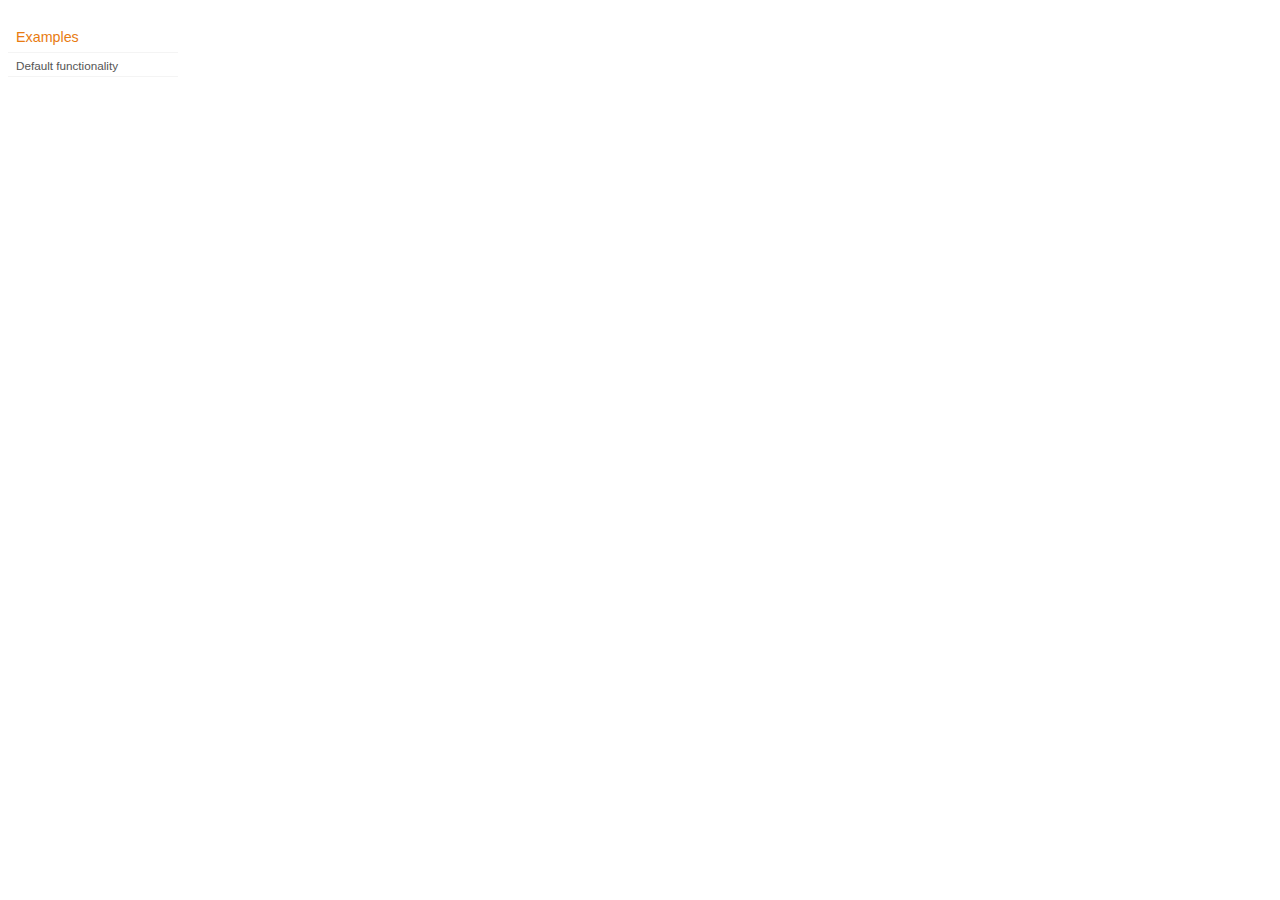
<file: development-bundle/demos/addClass/index.html>
<!doctype html>
<html lang="en">
<head>
	<title>jQuery UI Effects Demos</title>
	<link type="text/css" href="../demos.css" rel="stylesheet" />
</head>
<body>

<div class="demos-nav">
	<h4>Examples</h4>
	<ul>
		<li class="demo-config-on"><a href="default.html">Default functionality</a></li>
	</ul>
</div>

</body>
</html>
</file>
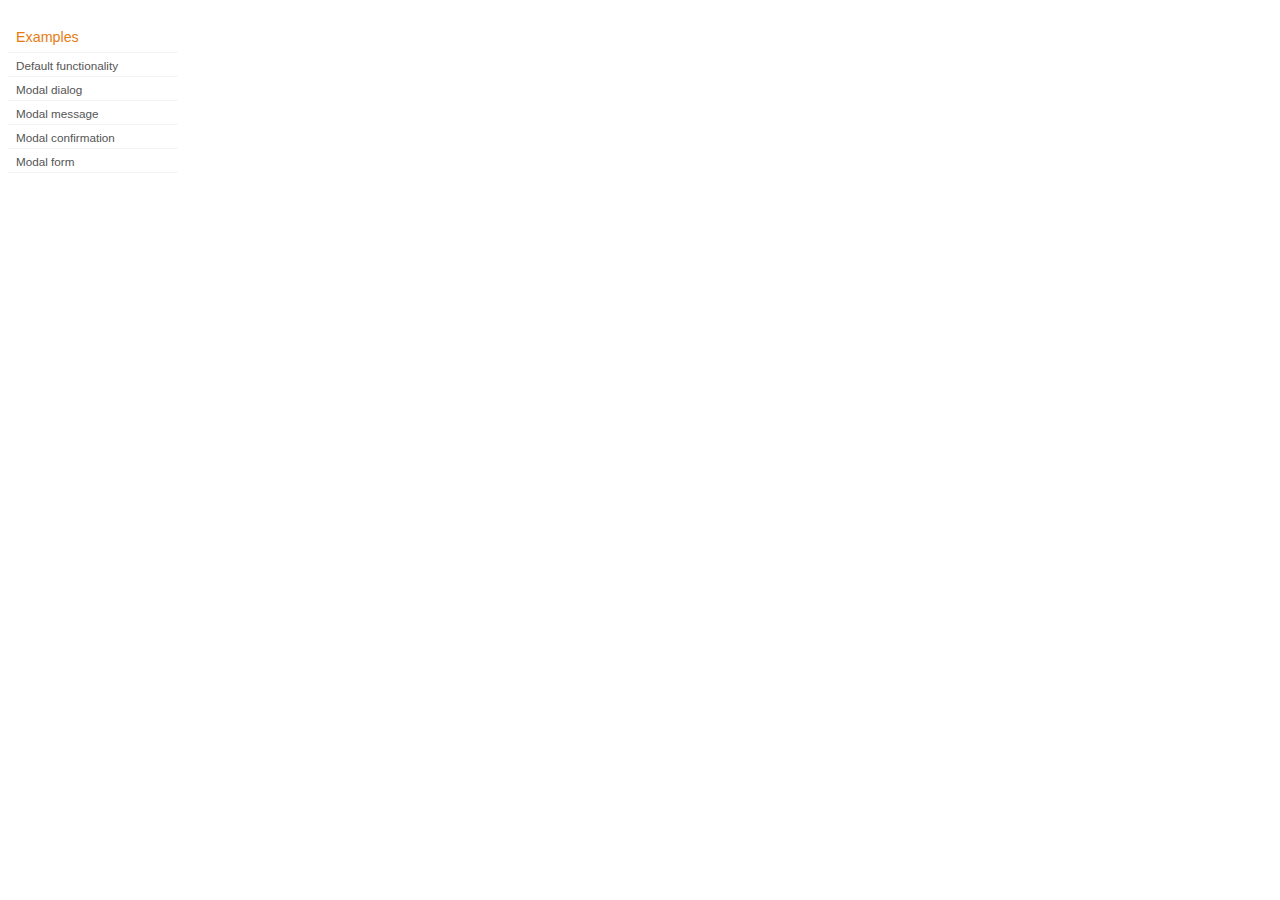
<file: development-bundle/demos/dialog/index.html>
<!doctype html>
<html lang="en">
<head>
	<title>jQuery UI Dialog Demos</title>
	<link type="text/css" href="../demos.css" rel="stylesheet" />
</head>
<body>

<div class="demos-nav">
	<h4>Examples</h4>
	<ul>
		<li class="demo-config-on"><a href="default.html">Default functionality</a></li>
		<li><a href="modal.html">Modal dialog</a></li>
		<li><a href="modal-message.html">Modal message</a></li>
		<li><a href="modal-confirmation.html">Modal confirmation</a></li>
		<li><a href="modal-form.html">Modal form</a></li>
	</ul>
</div>

</body>
</html>
</file>
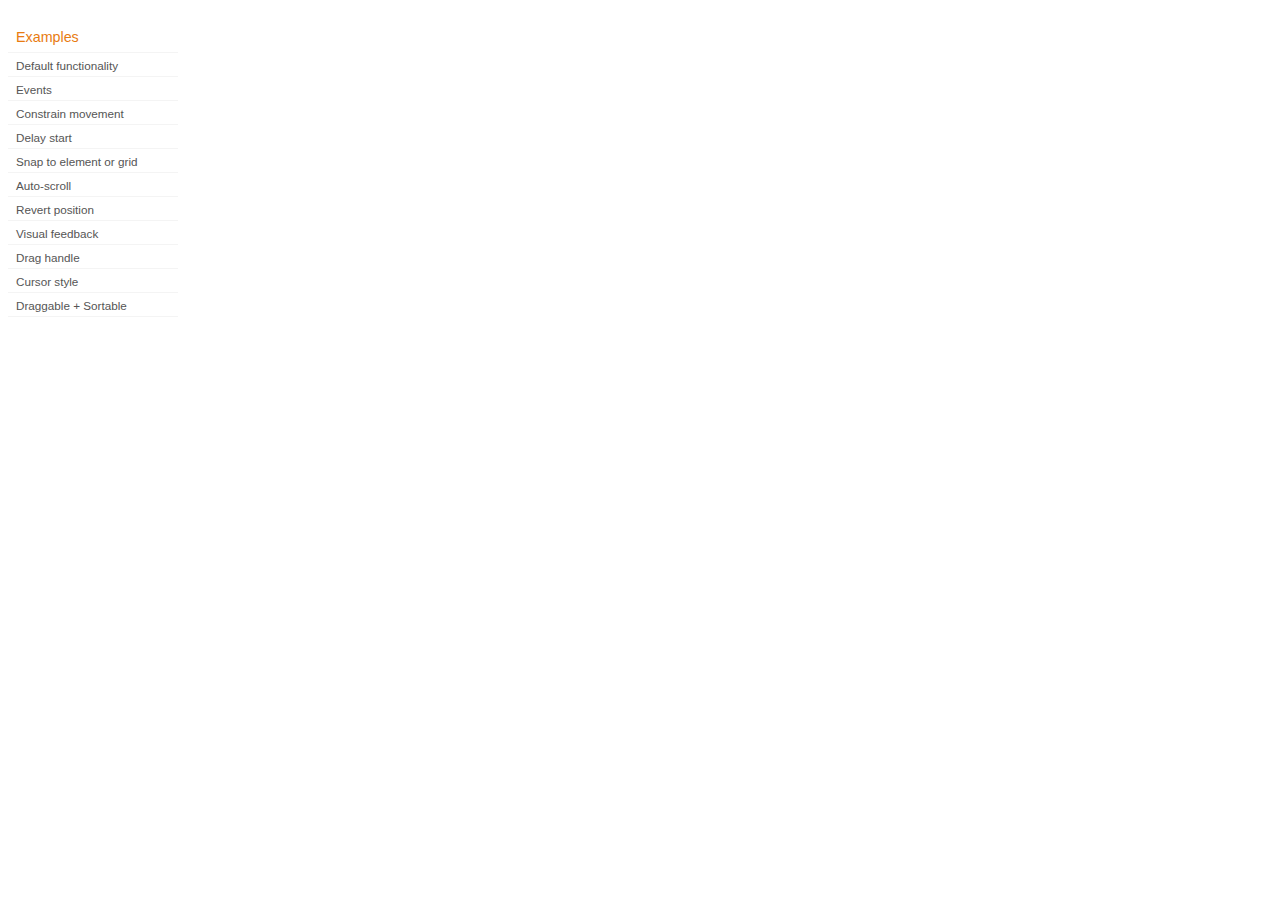
<file: development-bundle/demos/draggable/index.html>
<!doctype html>
<html lang="en">
<head>
	<title>jQuery UI Draggable Demos</title>
	<link type="text/css" href="../demos.css" rel="stylesheet" />
</head>
<body>

<div class="demos-nav">
	<h4>Examples</h4>
	<ul>
		<li class="demo-config-on"><a href="default.html">Default functionality</a></li>
		<li><a href="events.html">Events</a></li>
		<li><a href="constrain-movement.html">Constrain movement</a></li>
		<li><a href="delay-start.html">Delay start</a></li>
		<li><a href="snap-to.html">Snap to element or&#160;grid</a></li>
		<li><a href="scroll.html">Auto-scroll</a></li>
		<li><a href="revert.html">Revert position</a></li>
		<li><a href="visual-feedback.html">Visual feedback</a></li>
		<li><a href="handle.html">Drag handle</a></li>
		<li><a href="cursor-style.html">Cursor style</a></li>
		<li><a href="sortable.html">Draggable + Sortable</a></li>
	</ul>
</div>

</body>
</html>
</file>
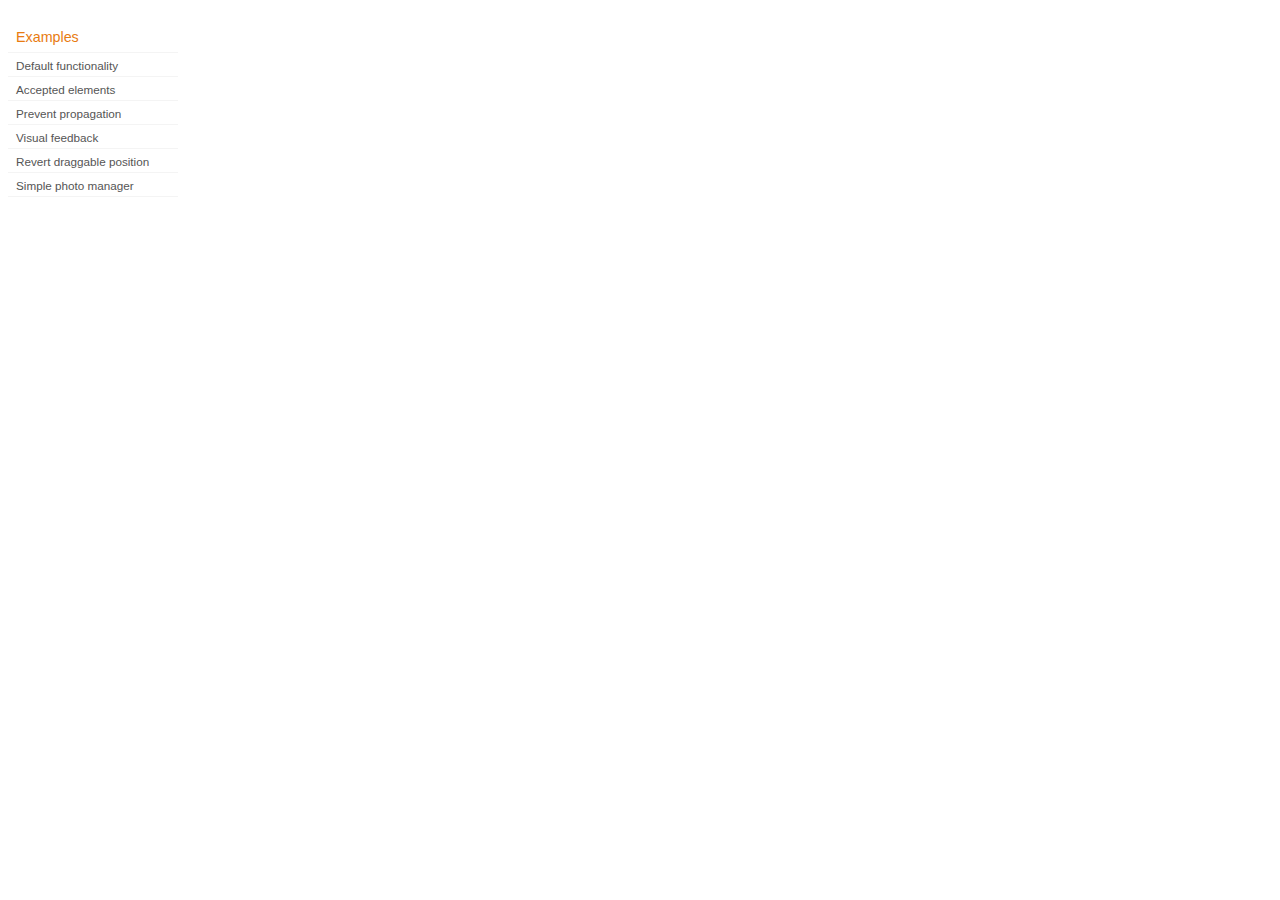
<file: development-bundle/demos/droppable/index.html>
<!doctype html>
<html lang="en">
<head>
	<title>jQuery UI Droppable Demos</title>
	<link type="text/css" href="../demos.css" rel="stylesheet" />
</head>
<body>

<div class="demos-nav">
	<h4>Examples</h4>
	<ul>
		<li class="demo-config-on"><a href="default.html">Default functionality</a></li>
		<li><a href="accepted-elements.html">Accepted elements</a></li>
		<li><a href="propagation.html">Prevent propagation</a></li>
		<li><a href="visual-feedback.html">Visual feedback</a></li>
		<li><a href="revert.html">Revert draggable position</a></li>
		<li><a href="photo-manager.html">Simple photo manager</a></li>
	</ul>
</div>

</body>
</html>
</file>
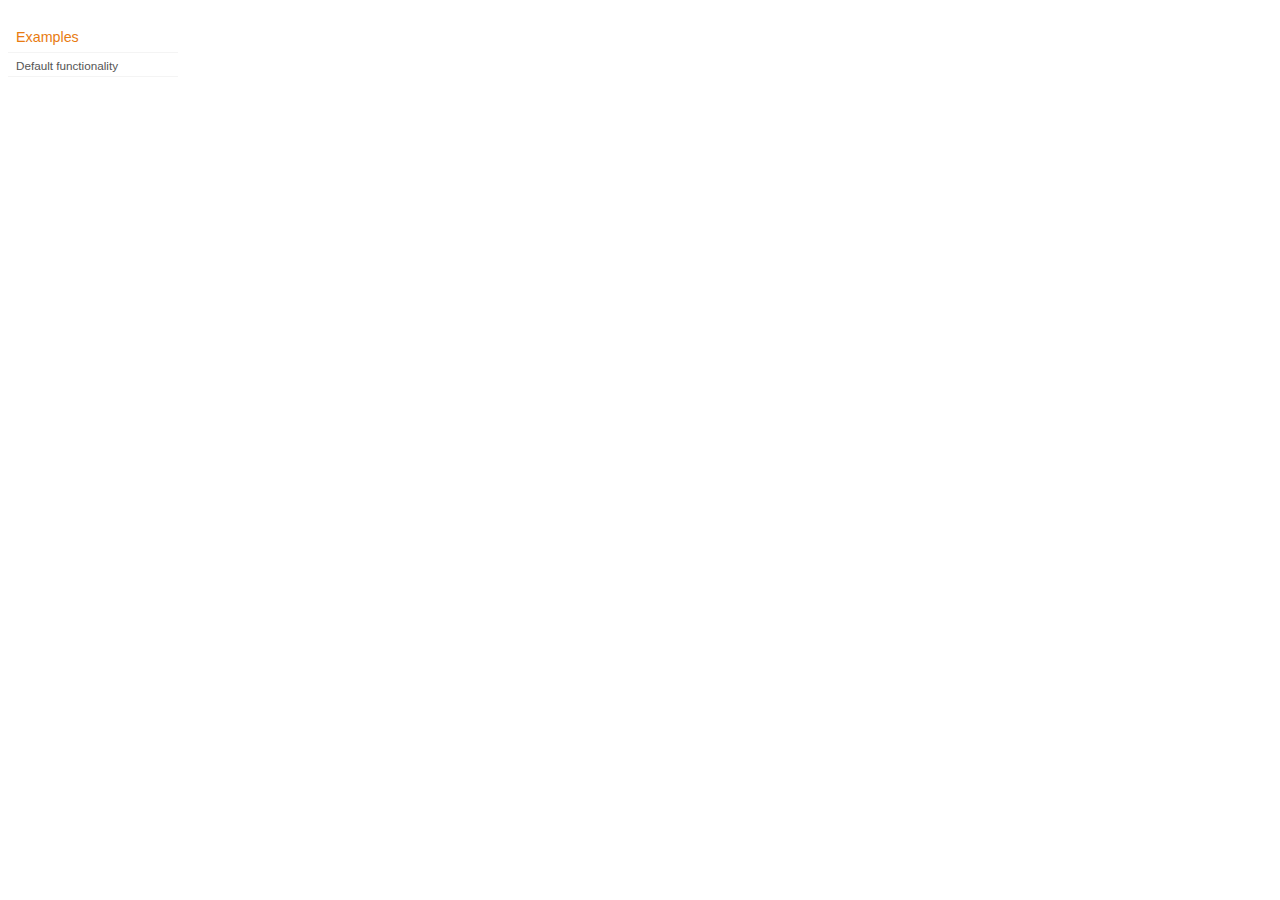
<file: development-bundle/demos/effect/index.html>
<!doctype html>
<html lang="en">
<head>
	<title>jQuery UI Effect Demos</title>
	<link type="text/css" href="../demos.css" rel="stylesheet" />
</head>
<body>

<div class="demos-nav">
	<h4>Examples</h4>
	<ul>
		<li class="demo-config-on"><a href="default.html">Default functionality</a></li>
	</ul>
</div>

</body>
</html>
</file>
<file: markitup/images/style.css>
body {
	background:#EEE url(body.png) repeat-x;
	font: 13px "Trebuchet MS", Arial, Verdana;
	padding-top:95px;
}
a {
	text-decoration:none;
	color:#3C769D;
}
h1 a,
p em a {
	display:block;
	overflow:hidden;
	text-indent:-1000px;
	position:absolute;
	top:0px; left:0px;
}
h1 a {
	background:#EEE url(markitup.png) no-repeat top left;
	width:245px; height:85px;
	top:28px; 
}
p em a {
	background:transparent url(jaysalvat.png) no-repeat 10% 50%;
	width:120px; height:28px;
	left:30px;
}
</file>
<file: markitup/markitup/sets/default/style.css>
/* -------------------------------------------------------------------
// markItUp!
// By Jay Salvat - http://markitup.jaysalvat.com/
// ------------------------------------------------------------------*/
.markItUp .markItUpButton1 a {
	background-image:url(images/bold.png);
}
.markItUp .markItUpButton2 a {
	background-image:url(images/italic.png);
}
.markItUp .markItUpButton3 a {
	background-image:url(images/stroke.png);
}

.markItUp .markItUpButton4 a {
	background-image:url(images/picture.png); 
}
.markItUp .markItUpButton5 a {
	background-image:url(images/link.png);
}

.markItUp .markItUpButton6 a {
	background-image:url(images/clean.png);
}
.markItUp .preview a {
	background-image:url(images/preview.png);
}
</file>
<file: development-bundle/themes/base/ui.all.css>
@import "ui.base.css";
@import "ui.theme.css";
</file>
<file: development-bundle/demos/demos.css>
body {
	font-size: 62.5%;
}

table {
	font-size: 1em;
}

/* Site
   -------------------------------- */

body {
	font-family: "Trebuchet MS", "Helvetica", "Arial",  "Verdana", "sans-serif";
}

/* Layout
   -------------------------------- */

.layout-grid {
	width: 960px;
}

.layout-grid td {
	vertical-align: top;
}

.layout-grid td.left-nav {
	width: 140px;
}

.layout-grid td.normal {
	border-left: 1px solid #eee;
	padding: 20px 24px;
	font-family: "Trebuchet MS", "Helvetica", "Arial",  "Verdana", "sans-serif";
}

.layout-grid td.demos {
	background: url('/images/demos_bg.jpg') no-repeat;
	height: 337px;
	overflow: hidden;
}

/* Normal
   -------------------------------- */

.normal h3,
.normal h4 {
	margin: 0;
	font-weight: normal;
}

.normal h3 {
	padding: 0 0 9px;
	font-size: 1.8em;
}

.normal h4 {
	padding-bottom: 21px;
	border-bottom: 1px dashed #999;
	font-size: 1.2em;
	font-weight: bold;
}

.normal p {
	font-size: 1.2em;
}

/* Demos */

.demos-nav, .demos-nav dt, .demos-nav dd, .demos-nav ul, .demos-nav li {
	margin: 0;
	padding: 0
}

.demos-nav {
	float: left;
	width: 170px;
	font-size: 1.3em;
}

.demos-nav dt,
.demos-nav h4 {
	margin: 0;
	padding: 0;
	font: normal 1.1em "Trebuchet MS", "Helvetica", "Arial",  "Verdana", "sans-serif";
	color: #e87b10;
}

.demos-nav dt,
.demos-nav h4 {
	margin-top: 1.5em;
	margin-bottom: 0;
	padding-left: 8px;
	padding-bottom:5px;
	line-height: 1.2em;
	border-bottom: 1px solid #F4F4F4;
}

.demos-nav dd a,
.demos-nav li a {
	border-bottom: 1px solid #F4F4F4;
	display:block;
	padding: 4px 3px 4px 8px;
	font-size: 90%;
	text-decoration: none;
	color: #555 ;
	margin:2px 0;
	height:13px;
}

.demos-nav dd a:hover,
.demos-nav dd a:focus,
.demos-nav dd a:hover,
.demos-nav dd a:focus {
	background: #f3f3f3;
	color:#000;
	-moz-border-radius: 5px; -webkit-border-radius: 5px;
}
 .demos-nav dd a.selected {
	background: #555;
	color:#ffffff;
	-moz-border-radius: 5px; -webkit-border-radius: 5px;
}


/* new styles for demo pages, added by Filament 12.29.08
eventually we should convert the font sizes to ems -- using px for now to minimize style conflicts
*/

.normal h3.demo-header { font-size:32px; padding:0 0 5px; border-bottom:1px solid #eee; text-transform: capitalize; }
.normal h4.demo-subheader { font-size:10px; text-transform: uppercase; color:#999; padding:8px 0 3px; border:0; margin:0; }
.normal a:link,
.normal a:visited { color:#1b75bb; text-decoration:none; }
.normal a:hover,
.normal a:active { color:#0b559b; }

#demo-config { padding:20px 0 0; }

#demo-frame { float:left; width:540px; height:380px; border:1px solid #ddd; overflow: auto; position: relative; }
#demo-frame h3, #demo-frame h4 { padding: 0; font-weight: bold; font-size: 1em; }

#demo-config-menu { float:right; width:180px;  }
#demo-config-menu h4 { font-size:13px; color:#666; font-weight:normal; border:0; padding-left:18px; }

#demo-config-menu ul { list-style: none; padding: 0; margin: 0; }

#demo-config-menu li { font-size:12px; padding:0 0 0 10px; margin:3px 0; zoom: 1; }

#demo-config-menu li a:link,
#demo-config-menu li a:visited { display:block; padding:1px 8px 4px; border-bottom:1px dotted #b3b3b3; }
* html #demo-config-menu li a:link,
* html #demo-config-menu li a:visited { padding:1px 8px 2px; }
#demo-config-menu li a:hover,
#demo-config-menu li a:active { background-color:#f6f6f6; }

#demo-config-menu li.demo-config-on { background: url(images/demo-config-on-tile.gif) repeat-x left center; }

#demo-config-menu li.demo-config-on a:link,
#demo-config-menu li.demo-config-on a:visited,
#demo-config-menu li.demo-config-on a:hover,
#demo-config-menu li.demo-config-on a:active { background: url(images/demo-config-on.gif) no-repeat left; padding-left:18px; color:#fff; border:0; margin-left:-10px; margin-top: 0px; margin-bottom: 0px; }

#demo-source, #demo-notes {
	clear: both;
	padding: 20px 0 0;
	font-size: 1.3em;
}

#demo-notes { width:520px; color:#333; font-size: 1em; }
#demo-notes p code, .demo-description p code { padding: 0; font-weight: bold; }
#demo-source pre, #demo-source code { padding: 0; }
code, pre { padding:8px 0 8px 20px ; font-size: 1.2em; line-height:130%;  }

#demo-source a:link,
#demo-source a:visited,
#demo-source a:hover,
#demo-source a:active { font-size:12px; padding-left:13px; background-position: left center; background-repeat: no-repeat; }

#demo-source a.source-open:link,
#demo-source a.source-open:visited,
#demo-source a.source-open:hover,
#demo-source a.source-open:active { background-image: url(images/demo-spindown-open.gif); }

#demo-source a.source-closed:link,
#demo-source a.source-closed:visited,
#demo-source a.source-closed:hover,
#demo-source a.source-closed:active { background-image: url(images/demo-spindown-closed.gif); }

div.demo {
	padding:12px;
	font-family: "Trebuchet MS", "Arial", "Helvetica", "Verdana", "sans-serif";
}

div.demo h3.docs { clear:left; font-size:12px; font-weight:normal; padding:0 0 1em; margin:0; }

div.demo-description {
	clear:both;
	padding:12px;
	font-family: "Trebuchet MS", "Arial", "Helvetica", "Verdana", "sans-serif";
	font-size: 1.3em;
	line-height: 1.4em;
}

.ui-draggable, .ui-droppable {
	background-position: top left;
}

.left-nav .demos-nav {
	padding-right: 10px;
}

#demo-link { font-size:11px;  padding-top: 6px; clear: both; overflow: hidden; }
#demo-link a span.ui-icon { float:left; margin-right:3px; }

/* Component containers
----------------------------------*/
#widget-docs .ui-widget { font-family: Trebuchet MS,Verdana,Arial,sans-serif; font-size: 1em; }
#widget-docs .ui-widget input, #widget-docs .ui-widget select, #widget-docs .ui-widget textarea, #widget-docs .ui-widget button { font-family: Trebuchet MS,Verdana,Arial,sans-serif; font-size: 1em; }
#widget-docs .ui-widget-header { border: 1px solid #ffffff; background: #464646 url(images/464646_40x100_textures_01_flat_100.png) 50% 50% repeat-x; color: #ffffff; font-weight: bold; }
#widget-docs .ui-widget-header a { color: #ffffff; }
#widget-docs .ui-widget-content { border: 1px solid #ffffff; background: #ffffff url(images/ffffff_40x100_textures_01_flat_75.png) 50% 50% repeat-x; color: #222222; }
#widget-docs .ui-widget-content a { color: #222222; }

/* Interaction states
----------------------------------*/
#widget-docs .ui-state-default, #widget-docs .ui-widget-content #widget-docs .ui-state-default { border: 1px solid #666666; background: #555555 url(images/555555_40x100_textures_03_highlight_soft_75.png) 50% 50% repeat-x; font-weight: normal; color: #ffffff; outline: none; }
#widget-docs .ui-state-default a { color: #ffffff; text-decoration: none; outline: none; }
#widget-docs .ui-state-hover, #widget-docs .ui-widget-content #widget-docs .ui-state-hover, #widget-docs .ui-state-focus, #widget-docs .ui-widget-content #widget-docs .ui-state-focus { border: 1px solid #666666; background: #444444 url(images/444444_40x100_textures_03_highlight_soft_60.png) 50% 50% repeat-x; font-weight: normal; color: #ffffff; outline: none; }
#widget-docs .ui-state-hover a { color: #ffffff; text-decoration: none; outline: none; }
#widget-docs .ui-state-active, #widget-docs .ui-widget-content #widget-docs .ui-state-active { border: 1px solid #666666; background: #ffffff url(images/ffffff_40x100_textures_01_flat_65.png) 50% 50% repeat-x; font-weight: normal; color: #F6921E; outline: none; }
#widget-docs .ui-state-active a { color: #F6921E; outline: none; text-decoration: none; }

/* Interaction Cues
----------------------------------*/
#widget-docs .ui-state-highlight, #widget-docs .ui-widget-content #widget-docs .ui-state-highlight {border: 1px solid #fcefa1; background: #fbf9ee url(images/fbf9ee_40x100_textures_02_glass_55.png) 50% 50% repeat-x; color: #363636; }
#widget-docs .ui-state-error, #widget-docs .ui-widget-content #widget-docs .ui-state-error {border: 1px solid #cd0a0a; background: #fef1ec url(images/fef1ec_40x100_textures_05_inset_soft_95.png) 50% bottom repeat-x; color: #cd0a0a; }
#widget-docs .ui-state-error-text, #widget-docs .ui-widget-content #widget-docs .ui-state-error-text { color: #cd0a0a; }
#widget-docs .ui-state-disabled, #widget-docs .ui-widget-content #widget-docs .ui-state-disabled { opacity: .35; filter:Alpha(Opacity=35); background-image: none; }
#widget-docs .ui-priority-primary, #widget-docs .ui-widget-content #widget-docs .ui-priority-primary { font-weight: bold; }
#widget-docs .ui-priority-secondary, #widget-docs .ui-widget-content #widget-docs .ui-priority-secondary { opacity: .7; filter:Alpha(Opacity=70); font-weight: normal; }

/* Icons
----------------------------------*/

/* states and images */
#demo-frame-wrapper .ui-icon, #widget-docs .ui-icon { width: 16px; height: 16px; background-image: url(images/222222_256x240_icons_icons.png); }
#widget-docs .ui-widget-content .ui-icon {background-image: url(images/222222_256x240_icons_icons.png); }
#widget-docs .ui-widget-header .ui-icon {background-image: url(images/222222_256x240_icons_icons.png); }
#widget-docs .ui-state-default .ui-icon { background-image: url(images/888888_256x240_icons_icons.png); }
#widget-docs .ui-state-hover .ui-icon, #widget-docs .ui-state-focus .ui-icon {background-image: url(images/454545_256x240_icons_icons.png); }
#widget-docs .ui-state-active .ui-icon {background-image: url(images/454545_256x240_icons_icons.png); }
#widget-docs .ui-state-highlight .ui-icon {background-image: url(images/2e83ff_256x240_icons_icons.png); }
#widget-docs .ui-state-error .ui-icon, #widget-docs .ui-state-error-text .ui-icon {background-image: url(images/cd0a0a_256x240_icons_icons.png); }


/* Misc visuals
----------------------------------*/

/* Corner radius */
#widget-docs .ui-corner-tl { -moz-border-radius-topleft: 4px; -webkit-border-top-left-radius: 4px; }
#widget-docs .ui-corner-tr { -moz-border-radius-topright: 4px; -webkit-border-top-right-radius: 4px; }
#widget-docs .ui-corner-bl { -moz-border-radius-bottomleft: 4px; -webkit-border-bottom-left-radius: 4px; }
#widget-docs .ui-corner-br { -moz-border-radius-bottomright: 4px; -webkit-border-bottom-right-radius: 4px; }
#widget-docs .ui-corner-top { -moz-border-radius-topleft: 4px; -webkit-border-top-left-radius: 4px; -moz-border-radius-topright: 4px; -webkit-border-top-right-radius: 4px; }
#widget-docs .ui-corner-bottom { -moz-border-radius-bottomleft: 4px; -webkit-border-bottom-left-radius: 4px; -moz-border-radius-bottomright: 4px; -webkit-border-bottom-right-radius: 4px; }
#widget-docs .ui-corner-right {  -moz-border-radius-topright: 4px; -webkit-border-top-right-radius: 4px; -moz-border-radius-bottomright: 4px; -webkit-border-bottom-right-radius: 4px; }
#widget-docs .ui-corner-left { -moz-border-radius-topleft: 4px; -webkit-border-top-left-radius: 4px; -moz-border-radius-bottomleft: 4px; -webkit-border-bottom-left-radius: 4px; }
#widget-docs .ui-corner-all { -moz-border-radius: 4px; -webkit-border-radius: 4px; }

/* Overlays */
#widget-docs .ui-widget-overlay { background: #aaaaaa url(images/aaaaaa_40x100_textures_01_flat_0.png) 50% 50% repeat-x; opacity: .30;filter:Alpha(Opacity=30); }
#widget-docs .ui-widget-shadow { margin: -8px 0 0 -8px; padding: 8px; background: #aaaaaa url(images/aaaaaa_40x100_textures_01_flat_0.png) 50% 50% repeat-x; opacity: .30;filter:Alpha(Opacity=30); -moz-border-radius: 8px; -webkit-border-radius: 8px; }

/*
----------------------------------*/

#widget-docs { margin:20px 0 0; border: none; }

#widget-docs h2, #widget-docs h3, #widget-docs h4, #widget-docs p, #widget-docs ul, #widget-docs code { margin:0; padding:0; }
#widget-docs code { display:block; color:#444; font-size:.9em; margin:0 0 1em; }
#widget-docs code strong { color:#000; }
#widget-docs p { margin:0 3em 1.2em 0; }
#widget-docs p.intro { font-size:13px; color:#666; line-height:1.3; }
#widget-docs ul { list-style-type: none; }

#widget-docs h2 { font-size:16px; margin:1.2em 0 .5em; }
#widget-docs h3 { font-size:14px; color:#e6820E; margin:1.5em 0 .5em; }
.normal #widget-docs h4 { font-size:12px; color:#000; border:0; margin:0 0 .5em; }

#docs-overview-main { width:400px; }
#docs-overview-sidebar { float:right; width:200px; }
#docs-overview-sidebar a span { color:#666; }
#widget-docs #docs-overview-main p { margin-right:0; }
#widget-docs #docs-overview-sidebar h4 { padding-left:0; }

.docs-list-header { float:left; width:100%; margin:10px 0 0; border-bottom:1px solid #eee; }
#widget-docs .docs-list-header h2 { float:left; margin:0; }
#widget-docs .docs-list-header p { float:right; margin:5px 0; font-size:11px; }

.docs-list { float:left; width:100%; padding:0 0 10px; }
.docs-list .param-header { float:left; clear:left; width:100%; padding:8px 0; border-top:1px solid #eee; }
#widget-docs .param-header h3, #widget-docs .param-header p { margin:0; float:left; }
#widget-docs .param-header h3 { width:50%; }
#widget-docs .param-header h3 span { background: url(images/demo-spindown-closed.gif) no-repeat left; padding-left:13px; }
#widget-docs .param-open .param-header h3 span { background: url(images/demo-spindown-open.gif) no-repeat left; }
#widget-docs .param-header p { width:24%; }
#widget-docs .param-header p.param-type span { background: url(images/icon-docs-info.gif) no-repeat left; cursor:pointer; border-bottom:1px dashed #ccc; padding-left:15px; }

.param-details { padding-left:13px; }
.param-args { margin:0 0 1.5em; border-top:1px dotted #ccc;}
.param-args td { padding:3px 30px 3px 5px; border-bottom:1px dotted #ccc;  }


/* overrides for ui-tab styles */
#widget-docs ul.ui-tabs-nav { padding:0 0 0 8px; }
#widget-docs .ui-tabs-nav li { margin:5px 5px 0 0; }

#widget-docs .ui-tabs-nav li a:link,
#widget-docs .ui-tabs-nav li a:visited,
#widget-docs .ui-tabs-nav li a:hover,
#widget-docs .ui-tabs-nav li a:active { font-size:14px; padding:4px 1.2em 3px; color:#fff; }

#widget-docs .ui-tabs-nav li.ui-tabs-selected a:link,
#widget-docs .ui-tabs-nav li.ui-tabs-selected a:visited,
#widget-docs .ui-tabs-nav li.ui-tabs-selected a:hover,
#widget-docs .ui-tabs-nav li.ui-tabs-selected a:active { color:#e6820E; }

#widget-docs .ui-tabs-panel { padding:20px 9px; font-size:12px; line-height:1.4; color:#000; }

#widget-docs .ui-widget-content a:link,
#widget-docs .ui-widget-content a:visited { color:#1b75bb; text-decoration:none; }
#widget-docs .ui-widget-content a:hover,
#widget-docs .ui-widget-content a:active { color:#0b559b; }
</file>
<file: tablesorter/docs/css/jq.css>
body,div,h1{font-family:'trebuchet ms', verdana, arial;margin:0;padding:0;}
body{background-color:#fff;color:#333;font-size:small;margin:0;padding:0;}
h1{font-size:large;font-weight:400;margin:0;}
h2{color:#333;font-size:small;font-weight:400;margin:0;}
pre{background-color:#eee;border:1px solid #ddd;border-left-width:5px;color:#333;font-size:small;overflow-x:auto;padding:15px;}
pre.normal{background-color:transparent;border:none;border-left-width:0;overflow-x:auto;}
#logo{background:url(images/jq.png);display:block;float:right;height:31px;margin-right:10px;margin-top:10px;width:110px;}
#main{margin:0 20px 20px;padding:0 15px 15px 0;}
#content{padding:20px;}
#busy{background-color:#e95555;border:1px ridge #ccc;color:#eee;display:none;padding:3px;position:absolute;right:7px;top:7px;}
hr{height:1px;}
code{font-size:108%;font-style:normal;padding:0;}
ul{color:#333;list-style:square;}
#banner{margin:20px;padding-bottom:10px;text-align:left;}
#banner *{color:#232121;font-family:Georgia, Palatino, Times New Roman;font-size:30px;font-style:normal;font-weight:400;margin:0;padding:0;}
#banner h1{display:block;float:left;}
#banner h1 em{color:#6cf;}
#banner h2{float:right;font-size:26px;margin:10px 10px -10px -10px;}
#banner h3{clear:both;display:block;font-size:12px;margin-top:-20px;}
#banner a{border-top:1px solid #888;display:block;font-size:14px;margin:5px 0 0;padding:10px 0 0;text-align:right;width:auto;}
a.external{background-image:url(../img/external.png);background-position:center right;background-repeat:no-repeat;padding-right:12px;}
form{font-size:10pt;margin-bottom:20px;width:auto;}
form fieldset{padding:10px;text-align:left;width:140px;}
div#main h1{border-bottom:1px solid #CDCDCD;display:block;margin-top:20px;padding:10px 0 2px;}
table#tablesorter-demo {margin: 10px 0 0 0;}
table#options *{font-size:small;}
p.tip em {padding: 2px; background-color: #6cf; color: #FFF;}
div.digg {float: right;}
</file>
<file: tablesorter/themes/blue/style.css>
/* tables */

/*  Original values: */
table.tablesorter {
	font-family:arial;
	background-color: #CDCDCD;
	margin:10px 0pt 15px;
	font-size: 8pt;
	width: 100%;
	text-align: left;
}
table.tablesorter thead tr th, table.tablesorter tfoot tr th {
	background-color: #e6EEEE;
	border: 1px solid #FFF;
	font-size: 8pt;
	padding: 4px;
}
table.tablesorter thead tr .header {
	background-image: url(bg.gif);
	background-repeat: no-repeat;
	background-position: center right;
	cursor: pointer;
}
table.tablesorter tbody td {
	color: #3D3D3D;
	padding: 4px;
	background-color: #FFF;
	vertical-align: top;
}
table.tablesorter tbody tr.odd td {
	background-color:#F0F0F6;
}
table.tablesorter thead tr .headerSortUp {
	background-image: url(asc.gif);
}
table.tablesorter thead tr .headerSortDown {
	background-image: url(desc.gif);
}
table.tablesorter thead tr .headerSortDown, table.tablesorter thead tr .headerSortUp {
background-color: #8dbdd8;
}

/* */

/*
table.tablesorter {
	font-family:arial;
	background-color: #aaabaf;
	margin:10px 0pt 15px;
	font-size: 8pt;
	width: 100%;
	text-align: left;
}
table.tablesorter thead tr th, table.tablesorter tfoot tr th {
	background-color: #5c5d60;
	border: 1px solid #aaabaf;
	font-size: 8pt;
	padding: 4px;
}
table.tablesorter thead tr .header {
	background-image: url(bg.gif);
	background-repeat: no-repeat;
	background-position: center right;
	cursor: pointer;
}
table.tablesorter tbody td {
	color: #464648;
	padding: 4px;
	background-color: #ff0000;
	vertical-align: top;
}

table.tablesorter tbody tr.not_active td {
    background-color: #ff0000;
}

table.tablesorter tbody tr.odd td {
	background-color:#1e273e;
}
table.tablesorter thead tr .headerSortUp {
	background-image: url(asc.gif);
}
table.tablesorter thead tr .headerSortDown {
	background-image: url(desc.gif);
}
table.tablesorter thead tr .headerSortDown, table.tablesorter thead tr .headerSortUp {
    background-color: #5d552c;
}

*/
</file>
<file: markitup/markitup/skins/markitup/style.css>
/* -------------------------------------------------------------------
// markItUp! Universal MarkUp Engine, JQuery plugin
// By Jay Salvat - http://markitup.jaysalvat.com/
// ------------------------------------------------------------------*/
.markItUp * {
	margin:0px; padding:0px;
	outline:none;
}
.markItUp a:link,
.markItUp a:visited {
	color:#000;
	text-decoration:none;
}
.markItUp  {
	width:700px;
	margin:5px 0 5px 0;
	border:5px solid #F5F5F5;	
}
.markItUpContainer  {
	border:1px solid #3C769D;	
	background:#FFF url(images/bg-container.png) repeat-x top left;
	padding:5px 5px 2px 5px;
	font:11px Verdana, Arial, Helvetica, sans-serif;
}
.markItUpEditor {
	font:12px 'Courier New', Courier, monospace;
	padding:5px 5px 5px 35px;
	border:3px solid #3C769D;
	width:643px;
	height:320px;
	background-image:url(images/bg-editor.png);
	background-repeat:no-repeat;
	clear:both; display:block;
	line-height:18px;
	overflow:auto;
}
.markItUpPreviewFrame	{
	overflow:auto;
	background-color:#FFFFFF;
	border:1px solid #3C769D;
	width:99.9%;
	height:300px;
	margin:5px 0;
}
.markItUpFooter {
	width:100%;
	cursor:n-resize;
}
.markItUpResizeHandle {
	overflow:hidden;
	width:22px; height:5px;
	margin-left:auto;
	margin-right:auto;
	background-image:url(images/handle.png);
	cursor:n-resize;
}
/***************************************************************************************/
/* first row of buttons */
.markItUpHeader ul li	{
	list-style:none;
	float:left;
	position:relative;
}
.markItUpHeader ul li ul{
	display:none;
}
.markItUpHeader ul li:hover > ul{
	display:block;
}
.markItUpHeader ul .markItUpDropMenu {
	background:transparent url(images/menu.png) no-repeat 115% 50%;
	margin-right:5px;
}
.markItUpHeader ul .markItUpDropMenu li {
	margin-right:0px;
}
.markItUpHeader ul .markItUpSeparator {
	margin:0 10px;
	width:1px;
	height:16px;
	overflow:hidden;
	background-color:#CCC;
}
.markItUpHeader ul ul .markItUpSeparator {
	width:auto; height:1px;
	margin:0px;
}
/* next rows of buttons */
.markItUpHeader ul ul {
	display:none;
	position:absolute;
	top:18px; left:0px;	
	background:#F5F5F5;
	border:1px solid #3C769D;
	height:inherit;
}
.markItUpHeader ul ul li {
	float:none;
	border-bottom:1px solid #3C769D;
}
.markItUpHeader ul ul .markItUpDropMenu {
	background:#F5F5F5 url(images/submenu.png) no-repeat 100% 50%;
}
/* next rows of buttons */
.markItUpHeader ul ul ul {
	position:absolute;
	top:-1px; left:150px;
}
.markItUpHeader ul ul ul li {
	float:none;
}
.markItUpHeader ul a {
	display:block;
	width:16px; height:16px;
	text-indent:-10000px;
	background-repeat:no-repeat;
	padding:3px;
	margin:0px;
}
.markItUpHeader ul ul a {
	display:block;
	padding-left:0px;
	text-indent:0;
	width:120px; 
	padding:5px 5px 5px 25px;
	background-position:2px 50%;
}
.markItUpHeader ul ul a:hover  {
	color:#FFF;
	background-color:#3C769D;
}
/***************************************************************************************/
.html .markItUpEditor {
	background-image:url(images/bg-editor-html.png);
}
.markdown .markItUpEditor {
	background-image:url(images/bg-editor-markdown.png);
}
.textile .markItUpEditor {
	background-image:url(images/bg-editor-textile.png);
}
.bbcode .markItUpEditor {
	background-image:url(images/bg-editor-bbcode.png);
}
.wiki .markItUpEditor,
.dotclear .markItUpEditor {
	background-image:url(images/bg-editor-wiki.png);
}
</file>
